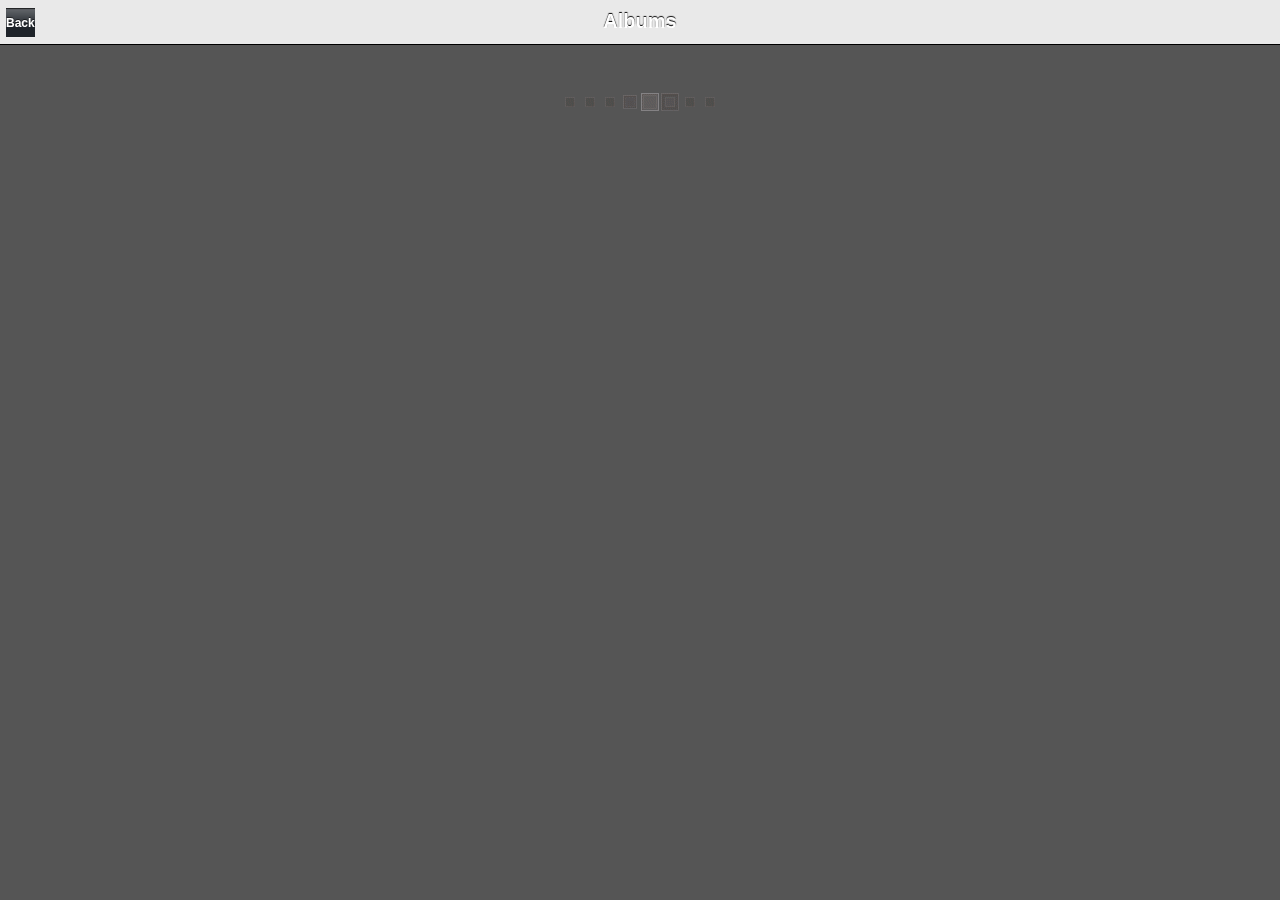
<file: www/gallery.html>
<!doctype html>
<html>
    <head>
        <meta charset="UTF-8" />
        <meta name="apple-mobile-web-app-status-bar-style" content="black" />
        <title>Wonderwall</title>
        <style type="text/css" media="screen">@import "jqtouch/jqtouch.min.css";</style>
        <style type="text/css" media="screen">@import "themes/theme.css";</style> 
        <script type="text/javascript" src="js/jquery.min.js"></script>
        <script src="jqtouch/jqtouch.min.js" type="application/x-javascript" charset="utf-8"></script>
        <script type="text/javascript" charset="utf-8">
            var jQT = new $.jQTouch({
                icon		: 'codropsIcon.png',
                cacheGetRequests: true,
                addGlossToIcon	: false,
                startupScreen	: 'codropsSplash.png',
                statusBar	: 'black',
                preloadImages: [
                    'themes/img/back_button.png',
                    'themes/img/back_button_clicked.png',
                    'themes/img/button_clicked.png',
                    'themes/img/grayButton.png',
                    'themes/img/whiteButton.png',
                    'themes/img/loading.gif'
                ]
            });
        </script>
		<script src="jquery.gallery.js" type="application/x-javascript" charset="utf-8"></script>
        <style type="text/css" media="screen">
            #about {
                padding: 100px 10px 40px;
                text-shadow: rgba(255, 255, 255, 0.3) 0px -1px 0;
                font-size: 13px;
                text-align: center;
                background: #161618;
            }
            #about p {
                margin-bottom: 8px;
            }
            #about a {
                color: #fff;
                font-weight: bold;
                text-decoration: none;
            }
        </style>
        
    </head>
    <body>
         

       
        <!-- The list of albums -->
        
        <div id="albums_container"  class="current" data-theme="f">
            <div class="toolbar">
                <h1>Albums</h1>
                <a class="back" href="index.html" rel="external">Back</a>
                  
            </div>
            <div class="loader" style="display:none;"></div>
            <ul id="albums" class="edgetoedge" style="display:none;">
            </ul>
        </div>
         
        <!-- The list of images (thumbs) -->
        <div id="thumbs_container">
            <div class="toolbar">
                 <a class="back" href="#albums_container">Back</a>
               </div>
            <div class="loader" style="display:none;"></div>
            <ul id="thumbs" class="thumbView" style="display:none;">
            </ul>
        </div>

		<!-- The single image container -->
        <div id="photo_container">
            <div class="toolbar">
                 <a class="back" href="#thumbs_container">Back</a>
            </div>
            <div class="loader" style="display:none;"></div>
            <div id="theimage" class="singleimage"></div>
            <div class="descriptionWrapper">
                <p id="description"></p>
                <div id="prev" style="display:none;"></div>
                <div id="next" style="display:none;"></div>
            </div>
        </div>
    </body>
</html>
</file>
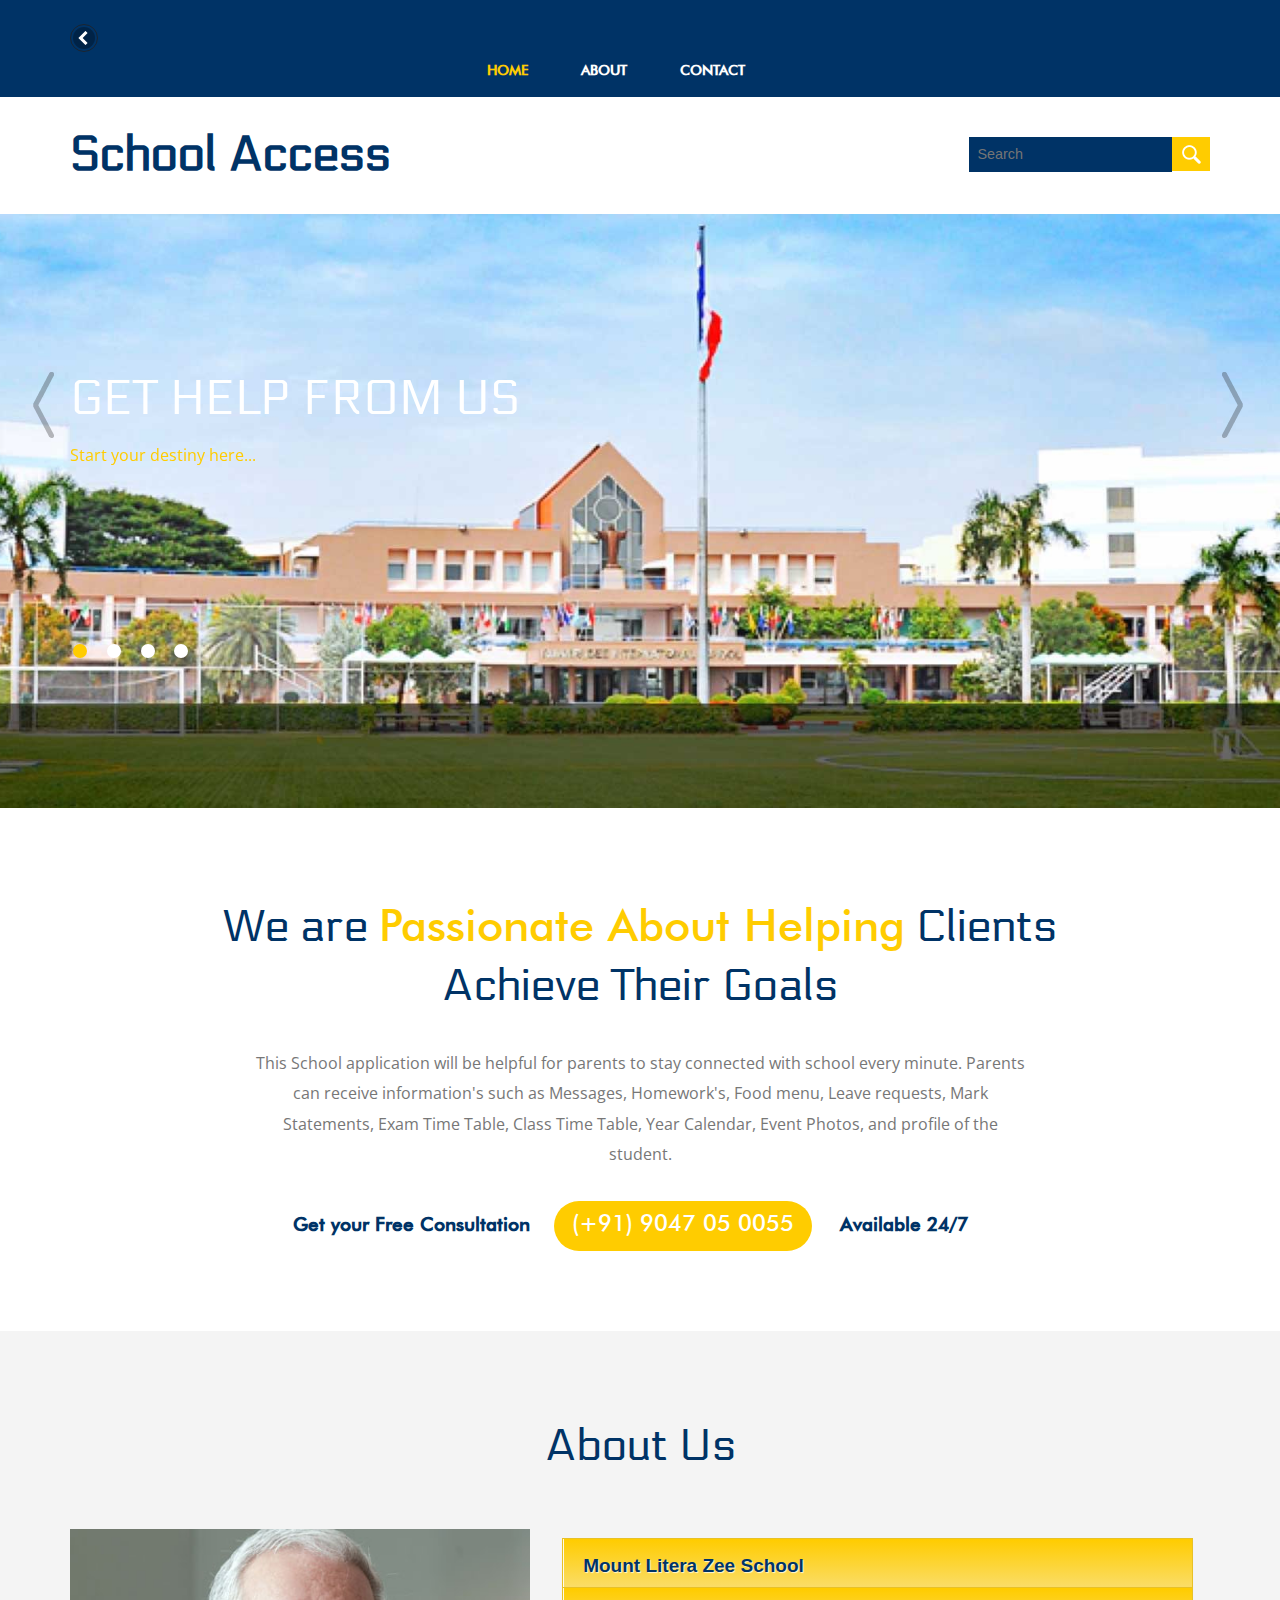
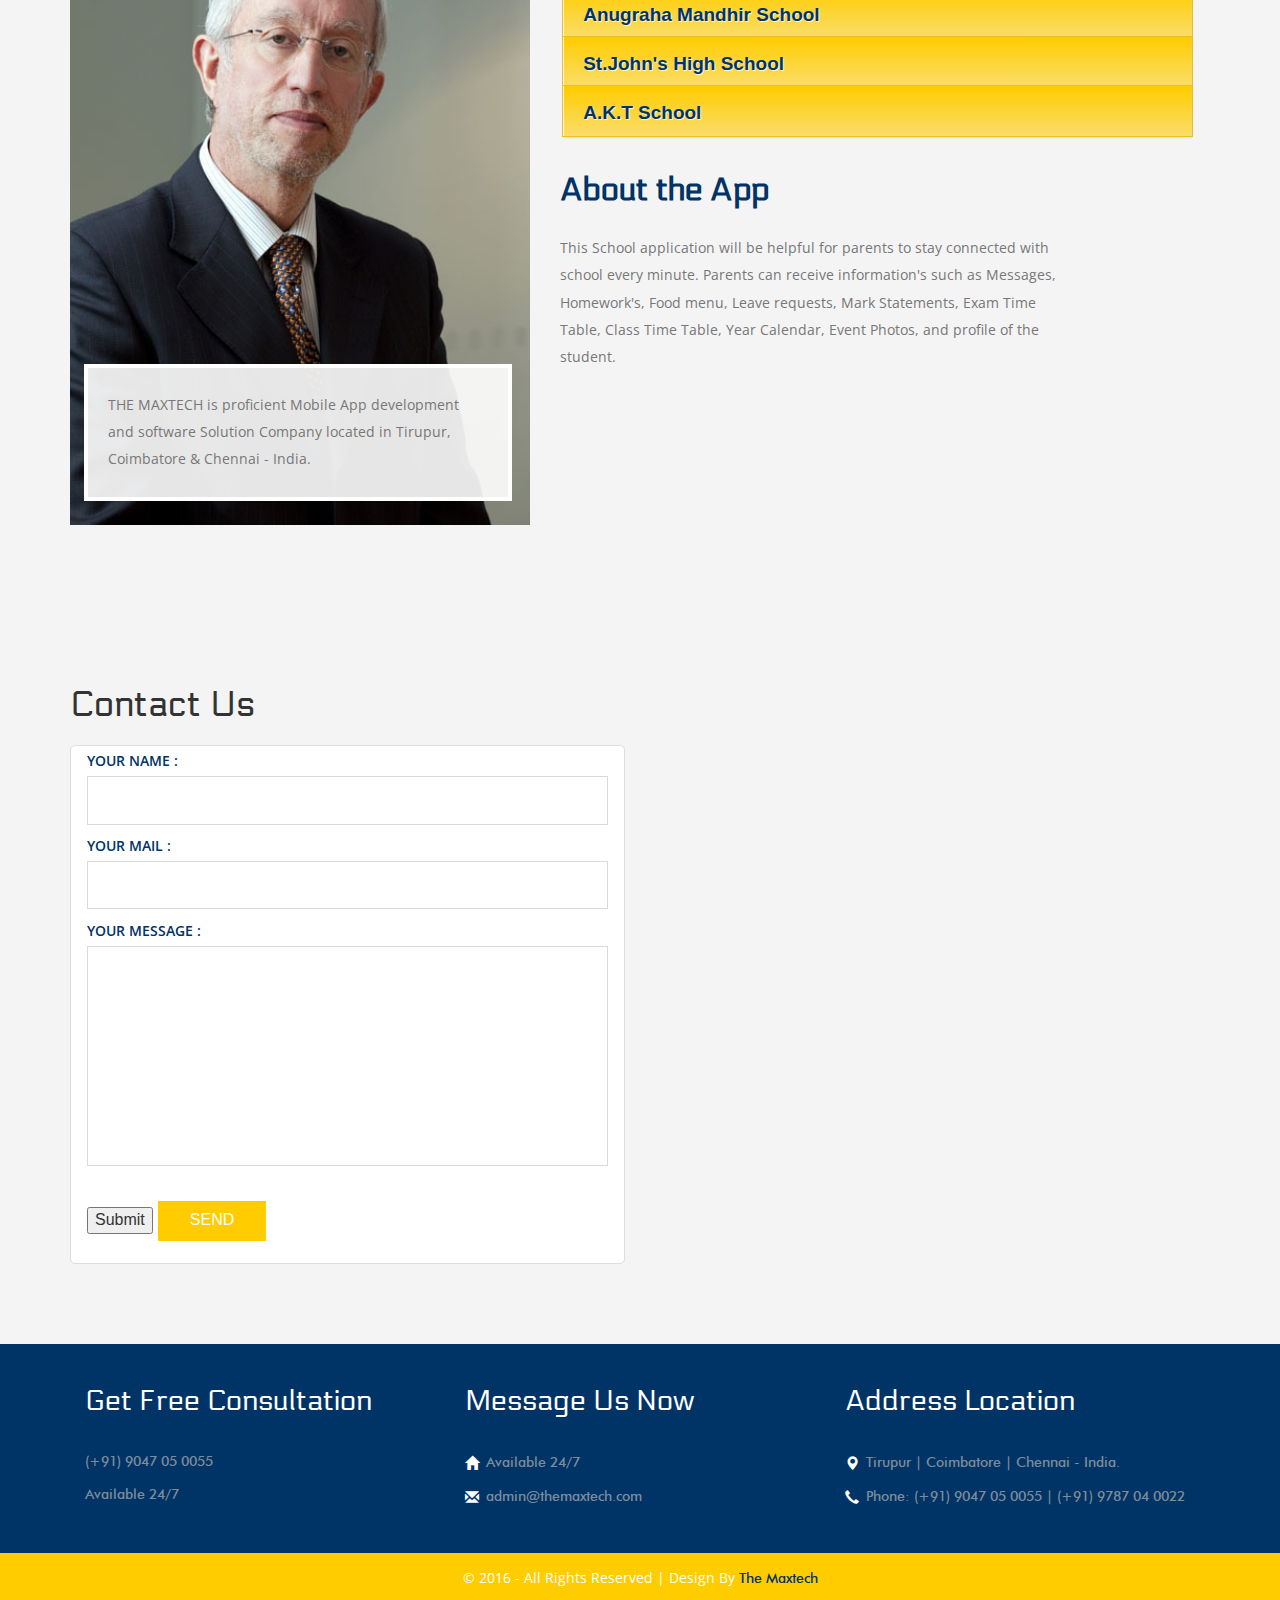
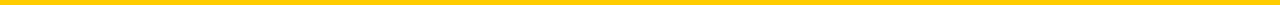
<file: www/site.html>
<!--
Author: W3layouts
Author URL: http://w3layouts.com
License: Creative Commons Attribution 3.0 Unported
License URL: http://creativecommons.org/licenses/by/3.0/
-->
<!DOCTYPE HTML>
<html>
<head>
<title> School Access</title>
<meta name="viewport" content="width=device-width, initial-scale=1">
<meta http-equiv="Content-Type" content="text/html; charset=utf-8" />
<meta name="keywords" content="" />
<script type="application/x-javascript"> addEventListener("load", function() { setTimeout(hideURLbar, 0); }, false); function hideURLbar(){ window.scrollTo(0,1); } </script>
<link href="css/bootstrap.css" rel='stylesheet' type='text/css' />
<link href='//fonts.googleapis.com/css?family=Open+Sans:700,700italic,800,300,300italic,400italic,400,600,600italic' rel='stylesheet' type='text/css'>
<!--Custom-Theme-files-->
   <link href="css/owl.carousel.css" rel="stylesheet" type="text/css" media="all" />
	<link href="css/style.css" rel='stylesheet' type='text/css' />	
	<script src="js/jquery.min.js"> </script>
<!--/script-->
<script type="text/javascript" src="js/move-top.js"></script>
<script type="text/javascript" src="js/easing.js"></script>
<link rel="stylesheet" type="text/css" href="css/jquery.mobile-1.4.5.min.css" />
<script type="text/javascript">
			jQuery(document).ready(function($) {
				$(".scroll").click(function(event){		
					event.preventDefault();
					$('html,body').animate({scrollTop:$(this.hash).offset().top},900);
				});
			});

</script>
<!--gallery-->
   <script src="js/jquery.chocolat.js"></script>
		<link rel="stylesheet" href="css/chocolat.css" type="text/css" media="all" />
		<!--light-box-files -->
		<script type="text/javascript">
		$(function() {
			$('#example1 a').Chocolat();
		});
		</script>
		<script type="text/javascript">
		$(function() {
			$('#portfolio a').Chocolat();
		});
		</script>

</head>
<body>
	<!--start-home-->
	<div id="home" class="header">
		<div class="header-top"> 
			<div class="container"> 
				<span> <a href='index.html' class='ui-btn ui-icon-carat-l ui-btn-icon-notext ui-corner-all' rel="external"></a> </span>
				<span class="menu" style="margin-top:-35px;" ></span>
				<div class="top-menu">
				<ul class="cl-effect-16">
						<li><a class="active" href="site.html" data-hover="Home">Home</a></li> 
						<li><a href="#about" data-hover="About">About</a></li>
						<li><a href="#contact" data-hover="Contact">Contact</a></li>
					</ul>
				</div>
            <!-- script-for-menu -->
				<script>
				$( "span.menu" ).click(function() {
				  $( ".top-menu" ).slideToggle( "slow", function() {
				    // Animation complete.
				  });
				});
			</script>
			<div class="clearfix"></div>
	<!--End-top-nav-script-->
			</div>
		</div>
		 <div class="header-middle">
		 			<div class="container">
				<div class="logo">
					<a href="site.html"><h1>School Access</h1></a>
				</div>
				<div class="header-top-right">
					<form>
						<input type="text" placeholder="Search" required="">
						<input type="submit" value="">
						<div class="clearfix"> </div>
					</form>
				</div>
				<div class="clearfix"> </div>
			</div>
			</div>
       </div>
	<div class="banner">
	     	<div class="container">
					<div  class="callbacks_container">
					<ul class="rslides" id="slider4">
					<li>
								<div class="banner-info">
									<h3>Get Help from Us</h3>
									<p>Start your destiny here...</p>
								</div>
							</li>
							<li>
								<div class="banner-info">
								   <h3>Get Help from Us </h3>
									<p>Start your destiny here...</p>
								</div>
							</li>
							<li>
								<div class="banner-info">
								   <h3>Get Help from Us </h3>
									<p>Start your destiny here...</p>
								</div>								
							</li>
							<li>
								<div class="banner-info">
								   <h3>Get Help from Us </h3>
									<p>Start your destiny here...</p>
								</div>
							</li>
						</ul>
					</div>
					<!--banner-->
	  			<script src="js/responsiveslides.min.js"></script>
			 <script>
			    // You can also use "$(window).load(function() {"
			    $(function () {
			      // Slideshow 4
			      $("#slider4").responsiveSlides({
			        auto: true,
			        pager:true,
			        nav:true,
			        speed: 500,
			        namespace: "callbacks",
			        before: function () {
			          $('.events').append("<li>before event fired.</li>");
			        },
			        after: function () {
			          $('.events').append("<li>after event fired.</li>");
			        }
			      });
			
			    });
			  </script>
			</div>
		 </div>
	<!--welcome-->
		  <div class="welcome" id="welcome">
		     <div class="container">
			    <h2>We are <span>Passionate About Helping</span> Clients Achieve Their Goals</h2>
				<p>This School application will be helpful for parents to stay connected with school every minute. Parents can receive information's such as Messages, Homework's, Food menu, Leave requests, Mark Statements, Exam Time Table, Class Time Table, Year Calendar, Event Photos, and profile of the student.</p>
				 <ul class="wel">
				    <li>Get your Free Consultation </li>
					 <li class="phone"> (+91) 9047 05 0055</li>
					 <li>Available 24/7 </li>
				 </ul>
			</div>
	     </div>
		 <!--//welcome-->
	<!--about-->
	   <div class="about" id="about">
		     <div class="container">
			 	<h3 class="tittle">About Us</h3>
				 <div class="about-top">
				       <div class="col-md-5 ab-text">
					     <img src="images/ab.jpg" alt=""/>
						 <div class="quote-author-info padding5"><p>
						 	THE MAXTECH is proficient Mobile App development and software Solution Company located in Tirupur, Coimbatore & Chennai - India. 
						 </p> 
						</div>
					   </div>
					   <div class="col-md-7 info">
					<section class="ac-container">
									<div>
										<input id="ac-1" name="accordion-1" type="checkbox" />
										<label for="ac-1">Mount Litera Zee School</label>
										<article class="ac-large">
											<p>Mount Litera Zee School is an endeavor by the Essel Group to prepare leaders of the 21st century through its Education arm, Zee Learn Limited. With over 80 schools across 75 cities. Mount Litera Zee School is India's fastest growing network of K12 schools.</p>
										</article>
									</div>
									<div>
										<input id="ac-2" name="accordion-1" type="checkbox" />
										<label for="ac-2">Anugraha Mandhir School</label>
										<article class="ac-medium">
											<p> ANUGRAHA Playschool and Kindergarten started in 2005 as a proud haven nurturing 136 little ‘angels’. We further expanded to spread the service of highest good in the field of education through ANUGRAHA MANDHIR School at coimbatore.  </p>
										</article>
									</div>
									<div>
										<input id="ac-3" name="accordion-1" type="checkbox" />
										<label for="ac-3">St.John's High School</label>
										<article class="ac-large">
											<p>St.John's School is committed to provide the best education possible for all students with the available resources and strive to develop their hidden talents. The school is particular in creating a sense of fellowship among staff, students and their families.</p>
										</article>
									</div>
									<div>
										<input id="ac-4" name="accordion-1" type="checkbox" />
										<label for="ac-4">A.K.T School</label>
										<article class="ac-large">
											<p>A.K.T. is to mould children who take shelter under our roof to fully blossom as flowers spreading fragrance of love and universal brotherhood. With the child friendly atmosphere provided in our educational heaven the children grow in a congenial surroundings. </p>
										</article>
									</div>
								</section>

								<div class="ab-bottom">
								   <h5>About the App</h5>
								   <p>This School application will be helpful for parents to stay connected with school every minute. Parents can receive information's such as Messages, Homework's, Food menu, Leave requests, Mark Statements, Exam Time Table, Class Time Table, Year Calendar, Event Photos, and profile of the student.</p>
								</div>
								 
					   </div>
					     <div class="clearfix"></div>
					</div>
									
				 </div>
			 </div>
	<!--//about-->
	 
        <!-- requried-jsfiles-for owl -->
							    <script src="js/owl.carousel.js"></script>
							      <script>
								  $(document).ready(function() {
									   $("#owl-demo").owlCarousel({
									    items : 4,
									    lazyLoad : true,
									    autoPlay : false,
									    navigation : true,
									    navigationText :  true,
									    pagination : false,
									    });
								  });
								</script>
        <!-- //requried-jsfiles-for owl --> 
	<div class="about" id="contact">
	    <div class="container"> 
	    	<div class="col-md-6 contact-grid">
	    			<h1> Contact Us </h1> <br>
					<form id="check-contact" name="check-contact" class="ui-body ui-body-a ui-corner-all" data-ajax="false">
						<p class="your-para">Your Name :</p>
						<input type="text" value="" onfocus="this.value='';" onblur="if (this.value == '') {this.value ='';}">
						<p class="your-para">Your Mail :</p>
						<input type="text" value="" onfocus="this.value='';" onblur="if (this.value == '') {this.value ='';}">
						<p class="your-para">Your Message :</p>
						<textarea cols="77" rows="6" onfocus="this.value='';" onblur="if (this.value == '') {this.value = '';}"></textarea>
						<div class="send">

						<button type="submit" name="leavesubmit" id="leavesubmit" data-theme="b" value="Send" >Submit</button>						
						<input type="submit" value="Send">

						</div>
					</form>
			</div> 
	    </div>
	</div>
	<!--/footer-->
	     <div class="footer" >
		    <div class="container"> 
				 <div class="footer-top">
				    <div class="col-md-4 footer-grid">
					     <h4>Get Free Consultation</h4>
				          <ul class="bottom">
							 <li>(+91) 9047 05 0055</li>
							 <li>Available 24/7</li>
						 </ul>
				    </div>
					  <div class="col-md-4 footer-grid">
					     <h4>Message Us Now</h4>
				            <ul class="bottom">
						     <li><i class="glyphicon glyphicon-home"></i>Available 24/7 </li>
							 <li><i class="glyphicon glyphicon-envelope"></i><a href="mailto:admin@themaxtech.com">admin@themaxtech.com</a></li>
						   </ul>
				    </div>
					<div class="col-md-4 footer-grid">
					     <h4>Address Location</h4>
				           <ul class="bottom">
						     <li><i class="glyphicon glyphicon-map-marker"></i>Tirupur | Coimbatore | Chennai - India. </li>
							 <li><i class="glyphicon glyphicon-earphone"></i>Phone: (+91) 9047 05 0055 | (+91) 9787 04 0022  </li>
						   </ul>
				    </div>
					<div class="clearfix"> </div>
				 </div>
			</div>
	     </div>
		<div class="copy">
		    <p>&copy; 2016 - All Rights Reserved | Design By <a href="http://themaxtech.com/">The Maxtech</a></p>
		</div>
		<!--//footer-->
 

		<!--start-smooth-scrolling-->
		<script type="text/javascript">
			$(document).ready(function() {
				/*
				var defaults = {
	  			containerID: 'toTop', // fading element id
					containerHoverID: 'toTopHover', // fading element hover id
					scrollSpeed: 1200,
					easingType: 'linear' 
			 		};
				*/					
			$().UItoTop({ easingType: 'easeOutQuart' });									
			});
		</script>
	 
	<a href="#home" id="toTop" class="scroll" style="display: block;"> <span id="toTopHover" style="opacity: 1;"> </span></a>


</body>
</html>
</file>
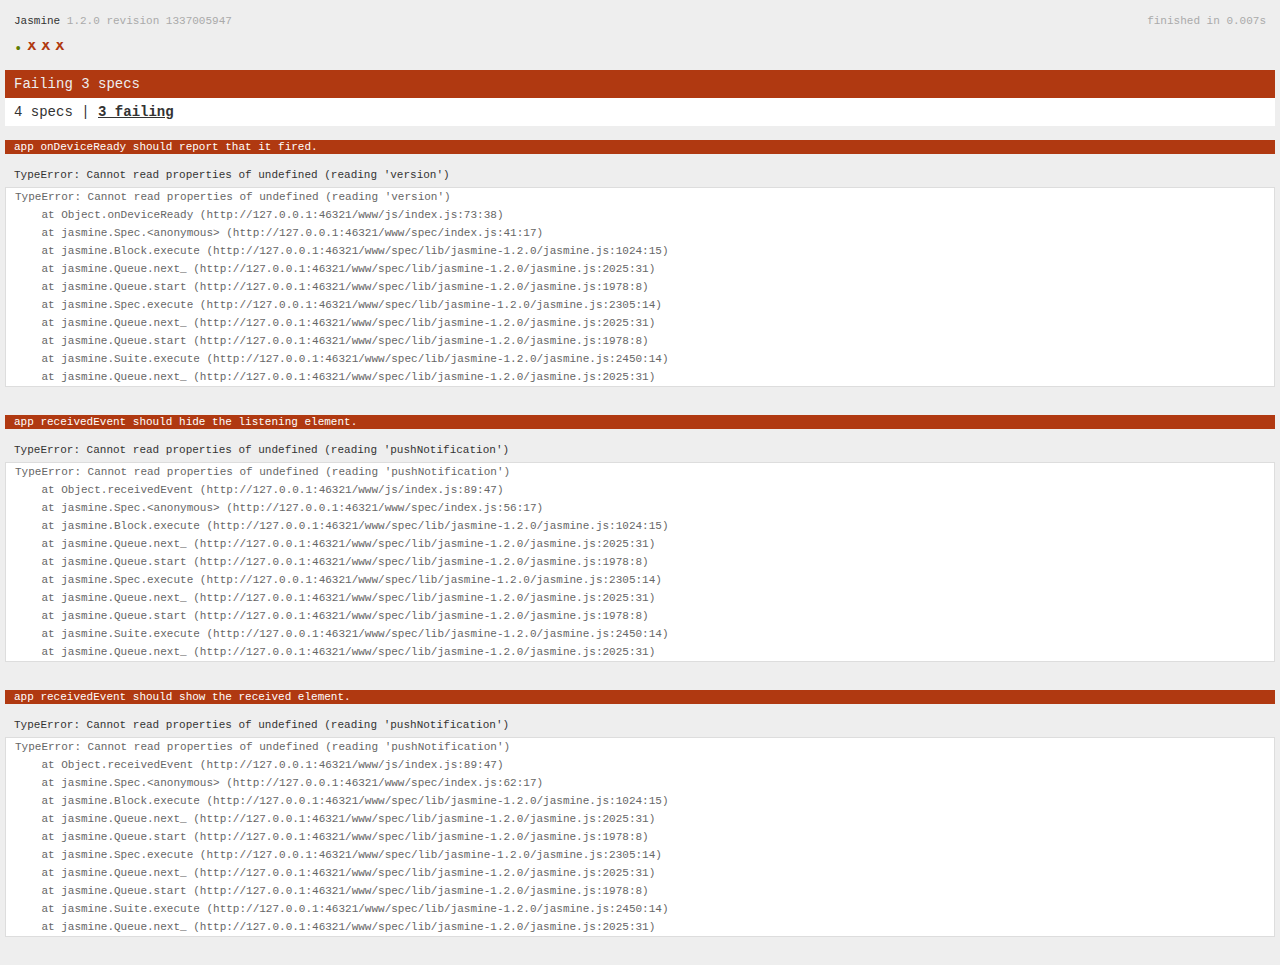
<file: www/spec.html>
<!DOCTYPE html>
<!--
    Licensed to the Apache Software Foundation (ASF) under one
    or more contributor license agreements.  See the NOTICE file
    distributed with this work for additional information
    regarding copyright ownership.  The ASF licenses this file
    to you under the Apache License, Version 2.0 (the
    "License"); you may not use this file except in compliance
    with the License.  You may obtain a copy of the License at

    http://www.apache.org/licenses/LICENSE-2.0

    Unless required by applicable law or agreed to in writing,
    software distributed under the License is distributed on an
    "AS IS" BASIS, WITHOUT WARRANTIES OR CONDITIONS OF ANY
     KIND, either express or implied.  See the License for the
    specific language governing permissions and limitations
    under the License.
-->
<html>
    <head>
        <title>Jasmine Spec Runner</title>

        <!-- jasmine source -->
        <link rel="shortcut icon" type="image/png" href="spec/lib/jasmine-1.2.0/jasmine_favicon.png">
        <link rel="stylesheet" type="text/css" href="spec/lib/jasmine-1.2.0/jasmine.css">
        <script type="text/javascript" src="spec/lib/jasmine-1.2.0/jasmine.js"></script>
        <script type="text/javascript" src="spec/lib/jasmine-1.2.0/jasmine-html.js"></script>

        <!-- include source files here... -->
        <script type="text/javascript" src="js/index.js"></script>

        <!-- include spec files here... -->
        <script type="text/javascript" src="spec/helper.js"></script>
        <script type="text/javascript" src="spec/index.js"></script>

        <script type="text/javascript">
            (function() {
                var jasmineEnv = jasmine.getEnv();
                jasmineEnv.updateInterval = 1000;

                var htmlReporter = new jasmine.HtmlReporter();

                jasmineEnv.addReporter(htmlReporter);

                jasmineEnv.specFilter = function(spec) {
                    return htmlReporter.specFilter(spec);
                };

                var currentWindowOnload = window.onload;

                window.onload = function() {
                    if (currentWindowOnload) {
                        currentWindowOnload();
                    }
                    execJasmine();
                };

                function execJasmine() {
                    jasmineEnv.execute();
                }
            })();
        </script>
    </head>
    <body>
        <div id="stage" style="display:none;"></div>
    </body>
</html>
</file>
<file: www/css/style.css>
/*--
Author: W3layouts
Author URL: http://w3layouts.com
License: Creative Commons Attribution 3.0 Unported
License URL: http://creativecommons.org/licenses/by/3.0/
--*/
html, body{
font-family: 'Open Sans', sans-serif;
 font-size: 100%;
 background: #FFf;
}

body a {
	transition:0.5s all;
	-webkit-transition:0.5s all;
	-moz-transition:0.5s all;
	-o-transition:0.5s all;
	-ms-transition:0.5s all;
}
@font-face {
   font-family: 'Raleway-Regular';
   src: url(../fonts/Raleway-Regular.ttf)format('truetype');
}
@font-face {
   font-family: 'Electrolize-Regular';
   src: url(../fonts/Electrolize-Regular.ttf)format('truetype');
}
a:hover{
 text-decoration:none;
}
input[type="button"],input[type="submit"],li.parallelogram{
	transition:0.5s all;
	-webkit-transition:0.5s all;
	-moz-transition:0.5s all;
	-o-transition:0.5s all;
	-ms-transition:0.5s all;
}
h1,h2,h3,h4,h5,h6{
   margin:0;		
   font-family: 'Electrolize-Regular';
   font-weight:400;

}	
p{
	margin:0;
	font-family: 'Open Sans', sans-serif;
}
ul{
	margin:0;
	padding:0;
}
label{
	margin:0;
}
.logo  a{
	display:block;
}
.logo {
	float:left;
}
.logo  a h1{
      color: #003366;
      font-size: 3em;
      font-weight: 900;
}
.logo  a h1:hover{
 text-decoration:none;
}
.logo  a h1 span{
 color:#a5cd39;
}
.header-top-right form input[type="text"] {
    font-size: .9em;
    color: #FFFFFF;
    float: left;
    outline: none;
    border: 1px solid #003366;
    padding: 0.5em;
    background: #003366;
    -webkit-appearance: none;
}
.header-top-right form input[type="submit"] {
    color: #FFF;
    background: #ffcc00 url(../images/search.png) no-repeat 10px 8px;
    width: 26px;
    font-size: 16px;
    float: left;
    border: none;
    outline: none;
    padding: 0.43em 1.2em;
    text-transform: uppercase;
    -webkit-appearance: none;
}
.header-top-right {
    float: right;
       margin: 0.5em 0 0 0;
}
.top-menu {
	text-align: center;
}
.top-menu ul li {
    display: inline-block;
    color: #fff;
    vertical-align: top;
    /* width: 30%; */
    text-align: left;
    margin-right: 3em;
}
/* Effect 16: fall down */
.cl-effect-16 a {
	color: #6f8686;
	text-shadow: 0 0 1px rgba(111,134,134,0.3);
}
.cl-effect-16 a::before {
	color:#ffcc00;
	content: attr(data-hover);
	position: absolute;
	opacity: 0;
	text-shadow: 0 0 1px rgba(255,255,255,0.3);
	-webkit-transform: scale(1.1) translateX(10px) translateY(-10px) rotate(4deg);
	-moz-transform: scale(1.1) translateX(10px) translateY(-10px) rotate(4deg);
	transform: scale(1.1) translateX(10px) translateY(-10px) rotate(4deg);
	-webkit-transition: -webkit-transform 0.3s, opacity 0.3s;
	-moz-transition: -moz-transform 0.3s, opacity 0.3s;
	transition: transform 0.3s, opacity 0.3s;
	pointer-events: none;
}

.cl-effect-16 a:hover::before,
.cl-effect-16 a:focus::before {
	-webkit-transform: scale(1) translateX(0px) translateY(0px) rotate(0deg);
	-moz-transform: scale(1) translateX(0px) translateY(0px) rotate(0deg);
	transform: scale(1) translateX(0px) translateY(0px) rotate(0deg);
	opacity: 1;
}
nav a {
	position: relative;
	display: inline-block;
	outline: none;
	color: #fff;
	text-decoration: none;
	text-transform: uppercase;
	font-weight: 400;
	text-shadow: 0 0 1px rgba(255,255,255,0.3);
	font-size: 1em;
}
nav a:hover,
nav a:focus {
	outline: none;
}
.top-menu ul li a{
  text-decoration: none;
 color:#fff;
  font-size: 0.9em;
     font-weight: 600;
  text-transform: uppercase;
  padding:0;
  background:none;
  margin: 0 auto;
}
.top-menu ul li a:hover,.top-menu ul li a.active{
	color:#ffcc00;
}
.top_right {
    float: right;
	    margin-top: 0.6em;
}
.top_right h6{
       color: #00aaad;
    font-size: 0.85em;
    font-weight: 400;
    text-transform: uppercase;
	    padding: 0;
}
.top_right p {
         color: #a5cd39;
    font-size: 1em;
       font-weight: 600;
    text-transform: uppercase;
    margin-top: 0.8em;
}
.header-middle {
    padding: 2em 0;
}
/*--responsive-design--*/
@media (max-width:480px){
	span.menu{
	width: 35px;
    height: 35px;
    background: url(../images/nav.png)no-repeat 0px 0px;
    display: inline-block;
    float: left;
    cursor: pointer;
    margin-left: 7.6em;
	}
	.top-menu{
		width:100%;
		display: none;
		text-align:center;
		background:#fff;
		padding:0;
		margin-top:0;
	}
	.span_2 {
	  margin-top: 2em;
	}
	.top-menu ul{
	     float:left;
    width: 100%;
    border: none;
    padding: 10px 0;
    background-color: #052A50;
    border: 1px solid #052C54;
	}
	.top-menu ul li{
		    display: block;
    float: none;
    margin: 12px 0;
    width: 100%;
    text-align: center;
	}
	
}
/*--start-home--*/
.header-top {
       padding: 1em 0;
    background:#003366;
}
.banner{
background: url(../images/bg.jpg) no-repeat center top;
  background-size: cover;
  -webkit-background-size: cover;
  -moz-background-size: cover;
  -o-background-size: cover;
  -ms-background-size: cover;
  min-height:700px;
}
/*--header--*/
#slider2,
#slider3 {
  box-shadow: none;
  -moz-box-shadow: none;
  -webkit-box-shadow: none;
  margin: 0 auto;
}
.rslides_tabs li:first-child {
  margin-left: 0;
}
.rslides_tabs .rslides_here a {
  background: rgba(255,255,255,.1);
  color: #fff;
  font-weight: bold;
}
.events {
  list-style: none;
}
.callbacks_container {
  position: relative;
  float: left;
  width: 100%;
}
.callbacks {
  position: relative;
  list-style: none;
  overflow: hidden;
  width: 100%;
  padding: 0;
  margin: 0;
}
.callbacks li {
  position: absolute;
  width: 100%;
}
.callbacks img {
  position: relative;
  z-index: 1;
  height: auto;
  border: 0;
}
.callbacks .caption {
	display: block;
	position: absolute;
	z-index: 2;
	font-size: 20px;
	text-shadow: none;
	color: #fff;
	left: 0;
	right: 0;
	padding: 10px 20px;
	margin: 0;
	max-width: none;
	top: 10%;
	text-align: center;
}
.callbacks_nav {
      position: absolute;
    -webkit-tap-highlight-color: rgba(0,0,0,0);
    top: 56%;
    left: 0;
    opacity: 0.7;
    z-index: 3;
    text-indent: -9999px;
    overflow: hidden;
    text-decoration: none;
        height: 79px;
    width: 30px;
    background: transparent url("../images/arrows.png") no-repeat left top;
    margin-top:3%;
}
 .callbacks_nav:hover{
  	opacity: 0.5;
  }
.callbacks_nav.next {
  left: auto;
    background-position: right top;
   right:-140px;
 }
 .callbacks_nav.prev {
	right: auto;
    background-position: left top;
    left: -140px;
}
#slider3-pager a {
  display: inline-block;
}
#slider3-pager span{
  float: left;
}
#slider3-pager span{
	width:100px;
	height:15px;
	background:#fff;
	display:inline-block;
	border-radius:30em;
	opacity:0.6;
}
#slider3-pager .rslides_here a {
  background: #FFF;
  border-radius:30em;
  opacity:1;
}
#slider3-pager a {
  padding: 0;
}
#slider3-pager li{
	display:inline-block;
}
.rslides {
  position: relative;
  list-style: none;
  overflow: hidden;
  width: 100%;
  padding: 0;
}
.rslides li {
  -webkit-backface-visibility: hidden;
  position: absolute;
  display:none;
  width: 100%;
  left: 0;
  top: 0;
}
.rslides li{
  position: relative;
  display: block;
  float: left;
}
.rslides img {
  height: auto;
  border: 0;
  }
.callbacks_tabs{
        list-style: none;
    position: absolute;
    bottom: -64%;
    z-index: 999;
    left: -1%;
    padding: 0;
    margin: 0;
    display: block;
}
.slider-top span{
	font-weight:600;
}
.callbacks_tabs li{
  display: inline-block;
  margin: 0 .3em;
}
@media screen and (max-width: 600px) {
  .callbacks_nav {
    top: 47%;
    }
}
/*----*/
.callbacks_tabs a{
 visibility: hidden;
}
.callbacks_tabs a:after {
    content: "\f111";
  font-size: 0;
  font-family: FontAwesome;
  visibility: visible;
  display: block;
     width:14px;
    height:14px;
    display: block;
    background:#fff;
  display: inline-block;
  border:none;
  border-radius:50%;
  -webkit-border-radius:50%;
  -moz-border-radius:50%;
  -o-border-radius:50%;
  -ms-border-radius:50%;
}
.callbacks_here a:after{
  background:#ffcc00;
}
.banner-info {
    margin-top: 13em;
    text-align: left;
    width: 49%
}
.banner-info h3 {
    font-size: 3.4em;
    color: #fff;
    text-transform: uppercase;
	line-height:1.3em;
}
.banner-info p {
  font-size: 1em;
  font-weight:400;
  color:#ffcc00;
  margin: 0.3em 0;
}
/*--welcome--*/
.welcome {
    padding: 5em 0;
    text-align: center;
}
.welcome h2 {
    font-size: 2.5em;
    color: #222;
}
.welcome h2 span {
color: #ffcc00;
}
.welcome h2 {
    font-size: 3em;
    color:#003366;
    width: 90%;
    line-height: 1.3em;
    margin: 0 auto;
}
.welcome p {
    color: #777;
    font-size: 1em;
    line-height: 1.9em;
    width: 68%;
    margin: 2% auto 0;
}
ul.wel li{
      display: inline-block;
    margin-right: 1em;
    list-style: none;
    color:#003366;
    font-size: 1.2em;
    font-weight: 600;
}
ul.wel li.phone {
    color: #fff;
    font-size: 23px;
    background: #ffcc00;
    font-weight:400;
    padding: 9px 18px;
    height: 50px;
    border-top-right-radius: 25px;
    border-bottom-right-radius: 25px;
    border-top-left-radius: 25px;
    border-bottom-left-radius: 25px;
    white-space: nowrap;
}
ul.wel {
    margin-top: 2em;
}
/*--about--*/
h3.tittle,h2.second-head {
    color: #003366;
    font-size: 3em;
    margin-bottom: 0.5em;
    text-align: center;
}

h2.second {
    text-align: center;
    color: #A5CD39;
    font-size: 3em;
    margin-top: 2em;
}
/*--services--*/
#service {
    padding: 5em 0;
}
.service-grid {
  text-align:center;
}
.serve-grids {
  padding: 3em 0 2em 0;
}
.serve-left {
     margin-top: 5em;
   padding-left: 0;
}
.serve-img img {
  width: 100%;
}
.serve-img {
  padding: 0;
}
.service-grid {
background: none;
  border: none;
  box-shadow: none;
  border-radius: 0;
  padding: 0;
  overflow: visible;
  text-align: center;
}
.icon i{
   color:#ffcc00;
  font-size: 1.5em;
  margin-top: 1em;
} 
i.glyphicon.glyphicon-heart {
  margin-top: 1.1em;
}
.icon {
  width: 80px;
    height: 80px;
    border-radius: 50%;
    -webkit-border-radius: 50%;
    -moz-border-radius: 50%;
    -o-border-radius: 50%;
    margin: 0 auto;
    text-align: center;
    position: relative;
    background: #fff;
    border: 2px solid #003366;
}
.service-grid:hover .icon{
  border: 2px dotted #003366;
  	transition:0.5s all;
	-webkit-transition:0.5s all;
	-moz-transition:0.5s all;
	-o-transition:0.5s all;
	-ms-transition:0.5s all;
}
.service-grid h5{
  color:#ffcc00;
  font-size: 1.8em;
  font-weight:400;
  margin: 0.5em 0 0 0;
}
.service-grid p{
    color: #777;
    font-size: 0.9em;
    margin: 0 auto;
    line-height: 1.9em;
    font-weight: 400;
    text-align: center;
    width: 84%;
}
.serve-grids-top:nth-child(2) {
   margin-top: 2em;
}
.service-grid:nth-child(4){
 border:none;
   margin-right:0%;
}
.tittle-head.ser {
  text-align: left;
}
.tittle-head.ser h4 {
  color: #a6192e;
  font-size: 3em;
  font-weight: 600;
  position: absolute;
  text-transform: uppercase;
  top: 40%;
  left: 11%;
}
.serve-one {
   background-color:#f4f4f4;
    margin-bottom: 1em;
    border: 1px solid #E6E6E6;
}
/*--about--*/
.ab-text {
    padding-left: 0;
    position: relative;
}
.about-top {
    margin-top: 3em;
}
.tpath-quote-box {
    position: relative;
    min-height: 400px;
}
.quote-author-info.padding5 {
    border: 4px solid #fff;
    height: 94%;
    left: 3%;
    position: absolute;
    top: 3%;
    width: 94%;
}
.quote-author-info.padding5 {
    background: rgba(255,255,255,0.9);
    bottom: 0;
    padding:23px 20px;
    position: absolute;
    width: 90%;
	 top: 73%;
	  border: 4px solid #fff;
    height: 23%;
	  left: 3%;
}
.ab-text img {
    width: 100%;
}
.quote-author-info.padding5 p {
    font-size: 0.9em;
    color: #777;
    line-height: 1.9em;
	margin-bottom:0.5em;
}
.author-title {
    color: #000;
	 font-size: 1.3em;
    text-transform: uppercase;
    color:#003366;
	font-weight:700;
}
span.author-designation {
		color:#ffcc00;
}
/*--attorneys--*/
.staff{
	    background: #fff;
    padding: 6em 0;
}
.staff1 h4{
	color:#000;
	font-size:1em;
	text-transform:uppercase;
	font-weight:600;
} 
.staff1 p{
	color: #777;
	font-size: 0.85em;
	line-height: 1.8em;
	font-weight: 300;
	margin-bottom:1em;
}
.container_wrap{
	margin:0 auto;
	width:77%;
}
.staff2 h3{
	    font-size: 1.2em;
    font-weight: 600;
    margin: 20px 0 0 0;
    text-align: center;
}
.staff2 h3 a{
	color:#ffcc00;
	font-size: 1.5em;
}
 .staff2 h3 a:hover{
	 color:#003366;
	 text-decoration:none;	
}
.staff2 p {
    color: #777;
    font-size: 0.9em;
    font-weight: 500;
    text-align: center;
    margin: 8px 0;
    line-height: 1.9em;
}
ul.s_social{
	padding:0;
	list-style:none;
	text-align:Center;
	
}
ul.s_social li{
	display:inline-block;
}
ul.s_social li a i{
	width:20px;
	height:20px;
	display: block;
	background: url(../images/img-sprite.png)no-repeat;
}
ul.s_social li a i.fb1 {
	background-position: -7px -7px;
}
ul.s_social li a i.tw1 {
	background-position: -32px -7px;
}
ul.s_social li a i.linked1 {
	background-position: -66px -7px;
}
ul.s_social li a i.google1 {
	background-position: -96px -7px;
}
ul.s_social li a i:hover{
	opacity:0.6;
}
.view {
   overflow: hidden;
   position: relative;
   cursor: default;
}
.view .mask,.view .content {
   position: absolute;
	overflow: hidden;
	top:92px;
	left: 0;
}
p.popup_desc{
	    margin-top: 10px;
}
.pop-icon {
     display: inline-block;
    text-decoration: none;
    padding: 16px 18px;
    background:#ffcc00;
    color: #fff;
    text-transform: uppercase;
    float: left;
    border-radius: 50%;
    -o-border-radius: 50%;
    -moz-border-radius: 50%;
    -webkit-border-radius: 50%;
    -ms-border-radius: 50%;
}
.pop-icon:hover {
   background:#293364;
     -webkit-transition: all 0.3s ease-in-out;
   -moz-transition: all 0.3s ease-in-out;
   -o-transition: all 0.3s ease-in-out;
   -ms-transition: all 0.3s ease-in-out;
   transition: all 0.3s ease-in-out;
}
.glyphicon {
    position: relative;
    top: 3px;
    display: inline-block;
    font-family: 'Glyphicons Halflings';
    font-style: normal;
    font-weight: normal;
    line-height: 1;
    -webkit-font-smoothing: antialiased;
    -moz-osx-font-smoothing: grayscale;
}
.view-fifth img {
   -webkit-transition: all 0.3s ease-in-out;
   -moz-transition: all 0.3s ease-in-out;
   -o-transition: all 0.3s ease-in-out;
   -ms-transition: all 0.3s ease-in-out;
   transition: all 0.3s ease-in-out;
       border-radius: 50%;
	-o-border-radius: 50%;
	-moz-border-radius: 50%;
	-webkit-border-radius: 50%;
	-ms-border-radius: 50%;
}
.view-fifth .mask {
   -webkit-transform: translateX(-300px);
   -moz-transform: translateX(-300px);
   -o-transform: translateX(-300px);
   -ms-transform: translateX(-300px);
   transform: translateX(-300px);
   -ms-filter: "progid: DXImageTransform.Microsoft.Alpha(Opacity=100)";
   filter: alpha(opacity=100);
   opacity: 1;
   -webkit-transition: all 0.3s ease-in-out;
   -moz-transition: all 0.3s ease-in-out;
   -o-transition: all 0.3s ease-in-out;
   -ms-transition: all 0.3s ease-in-out;
   transition: all 0.3s ease-in-out;
   border-radius: 50%;
    -o-border-radius: 50%;
    -moz-border-radius: 50%;
    -webkit-border-radius: 50%;
    -ms-border-radius: 50%;
}
.view-fifth:hover .mask {
   -webkit-transform: translateX(0px);
   -moz-transform: translateX(0px);
   -o-transform: translateX(0px);
   -ms-transform: translateX(0px);
   transform: translateX(0px);
}
.view h2 {
	text-transform: uppercase;
	color: #fff;
	text-align: center;
	position: relative;
	font-size: 17px;
	padding: 10px;
	background: rgba(0, 0, 0, 0.8);
	margin: 20px 0 0 0;
	float:left;
}
h3.tittle.team {
    text-align: left;
    margin-bottom: 0.4em;
}
.pop_up2 h3 {
    color:#293364;
    font-size: 2.3em;
    margin-top: 0.5em;
}
.pop_up2 {
    text-align: center;
}
.team {
    margin-top: 5em;
}
.pop_up2 img {
    text-align: center;
    margin: 0 auto;
}
/*--typography--*/
.typography {
    text-align: left;
    padding:5em 0;
}
.input-group {
    margin-bottom: 20px;
}
section#tables h4 {
  color: #FFCC00;
    font-size: 1.8em;
}
h3.typo{
    padding-bottom: .5em;
    font-size: 2em;
    color:#003366!important;
	}
h2.second-tittle {
    margin-top: 2em;
    font-size: 3em;
    color: #fff;
    text-align: center;
}
.bs-example h2 {
  margin-bottom: 0;
  text-align: left;
}
.bs-example h2 {
  margin-bottom: 0;
  text-align: left;
}
.table h2 {
  font-size: 2.2em;
}
.grid_5 h2 {
  font-size: 2em;
  text-align: left;
  margin-bottom: 0;
}
.grid_5 h1, h2, h3, h4, h5, h6 {
  padding: 10px 0;
}
.grid_5 {
  margin: 31px 0;
}
.grid_3 h3 {
  padding-bottom: .5em;
     font-size:2em;
  color:#003366;
}
.grid_4 h3 {
  color: #666161;
}
.page-header h3 {
  color:#003366;
      padding-bottom: .5em;
    font-size: 2em;
}
.typrography {
  padding:5em 0;
  position: relative;
      text-align: left;
}
.first{
 margin-top:2em;
}
a#profile-tab {
  color: #000;
}
ul#myTab li a {
  padding: 1em 1em;
  color: #666;
}
div#profile p {
    line-height: 1.9em;
    margin: 1em 0;
    font-size: 0.9em;
    color: #555;
}
li.list-group-item1,li.list-group-item {
    line-height: 1.9em;
    color: #555;
    font-size: 1em;
}
/*-- contact-page --*/
.contact {
  padding:0 0 4em 0;
}
.section-contact {
     padding: 5em 0;
}
.contact-main {
    margin-top: 2em;
}
.contact-form {
	margin-bottom: 3.5em;
    margin-top: 1em;
}
p.your-para {
      color:#003366;
    font-size: 0.9em;
    margin: 0 0 5px 0;
    font-weight: 600;
    text-transform: uppercase;
}
.contact-grid input[type="text"], .contact-grid textarea {
  width: 100%;
  padding:0.8em;
  margin: 0 0 0.8em 0;

  background: #fff;
  outline: none;
  border: 1px solid #DADADA;
  -webkit-appearance: none;
}
.contact-grid textarea {
  resize: none;
  min-height: 220px;
}
.contact-in{
 padding-left:0;
}
.contact-in h5{
    color: #FFCC00;
    font-size: 1.4em;
    margin: 0px 0 10px 0;
    line-height: 1.5em;
}
p.para1{
 color: #777;
    font-size:1em;
    line-height: 1.8em;
}
address {
   width: 100%;
   color: #777;
  font-size:1em;
  line-height: 1.8em;
}
.contact-grid {
  padding-left: 0;
}
address  a {
 color: #777;
 font-size: 1em;
 line-height: 1.8em;
}
address  a:hover {
  color: #024db3;
}
.more-address b, strong{
    color:#003366!important;
}
.more-address{
    padding: 1em 0;
} 
abbr[title], abbr[data-original-title] {
    cursor: help;
    border-bottom: none!important;
    color: #444;
}
.send input[type="submit"] {
    background: #FFCC00;
    outline: none;
    font-size: 1em;
    margin: 16px 0px;
    border: none;
    padding: 0.6em 2em;
    color: #fff;
    transition: 0.5s all;
    -webkit-transition: 0.5s all;
    -o-transition: 0.5s all;
    -moz-transition: 0.5s all;
    -ms-transition: 0.5s all;
    text-transform: uppercase;
    -webkit-appearance: none;
}
.send input[type="submit"]:hover {
  background:#003366;
}
h3.tittle.find {
    margin-bottom: 1em;
}
.map {
    padding-bottom: 4em;
}
.map iframe {
    height: 400px;
    border: none;
    width: 100%;
}
/*--projects--*/
#portfolio {
    padding: 4em 0;
}
.gallery-bottom {
    margin-top: 3em;
}
.gallery-left {
    padding: 0 3px;
    margin-bottom: 8px;
}
div#example1 {
	padding: 6em 0;
}
.b-link-stripe{
	position:relative;
	display:inline-block;
	vertical-align:top;
	font-weight: 300;
	overflow:hidden;
    width: 100%;
}
.b-link-stripe .b-wrapper{
	position:absolute;
	width:100%;
	height:100%;
	top:0;
	left:0;
	color:#ffffff;
	overflow:hidden;
}
.b-link-stripe .b-line{
	position:absolute;
	top:0;
	bottom:0;
	width:20%;
	background:rgba(241, 174, 161, 0.58);
	transition:all 0.5s linear;
	-moz-transition:all 0.5s linear;
	-ms-transition:all 0.5s linear;
	-o-transition:all 0.5s linear;
	-webkit-transition:all 0.5s linear;
	opacity:0;
	visibility:hidden; 
}
.b-link-stripe:hover .b-line{
	visibility:visible;
}
.b-link-stripe .b-line1{
	left:0;
}
.b-link-stripe .b-line2{
	left:20%;
	transition-delay:0.1s !important;
	-moz-transition-delay:0.1s !important;
	-ms-transition-delay:0.1s !important;
	-o-transition-delay:0.1s !important;
	-webkit-transition-delay:0.1s !important;
}
.b-link-stripe .b-line3{
	left:40%;
	transition-delay:0.2s !important;
	-moz-transition-delay:0.2s !important;
	-ms-transition-delay:0.2s !important;
	-o-transition-delay:0.2s !important;
	-webkit-transition-delay:0.2s !important;
}
.b-link-stripe .b-line4{
	left:60%;
	transition-delay:0.3s !important;
	-moz-transition-delay:0.3s !important;
	-ms-transition-delay:0.3s !important;
	-o-transition-delay:0.3s !important;
	-webkit-transition-delay:0.3s !important;
}
.b-link-stripe .b-line5{
	left:80%;
	transition-delay:0.4s !important;
	-moz-transition-delay:0.4s !important;
	-ms-transition-delay:0.4s !important;
	-o-transition-delay:0.4s !important;
	-webkit-transition-delay:0.4s !important;
}
.b-link-stripe:hover .b-line{
	opacity:1;
}
.b-animate-go{
	text-decoration:none;
}
.b-animate{
	transition: all 0.5s;
	-moz-transition: all 0.5s;
	-ms-transition: all 0.5s;
	-o-transition: all 0.5s;
	-webkit-transition: all 0.5s;
	visibility: hidden;
	font-size:1.1em;
	font-weight:700;
}
.b-animate-go:hover .b-animate{ 
    visibility:visible;
}
.b-from-left{
	     position: relative;
    left: -100%;
    background:rgba(245, 196, 2, 0.77);
    background-size: 100%;
    margin: 0;
    min-height: 422px;
}
.b-animate-go:hover .b-from-left{
	left:0;
}
.animate-head{
	padding:5em 0em;
}
.animate-head-left{
	text-align:center;
}
.animate-head-left span{
	font-size: 0.875em;
	text-transform: lowercase;
	font-weight: normal;
	font-style: italic;
	line-height: 1.3em;
	margin-top: 0;
}
i.plus{
    width:75px;
    height:75px;
    background: url('../images/plus.png') no-repeat -0px 0px;
    display:inline-block;
    margin-top:9em;
}
i.plus.second{
    width:75px;
    height:75px;
    background: url('../images/plus.png') no-repeat -0px 0px;
    display:inline-block;
     margin: 9em 9em;
}
.accordion dl,
.accordion-list {
   border:1px solid #ddd;
   &:after {
       content: "";
       display:block;
       height:1em;
       width:100%;
       background-color:darken(#38cc70, 10%);
     }
}
.view1.view-first {
    width: 71%;
    margin: 0 auto;
    padding: 2em;
    border: 1px solid #fff;
}
.view1.view-first h5 {
      color:#003366;
    font-size: 1.2em;
    letter-spacing: 1px;
    margin: 0 0 0.6em 0;
    font-weight: bold;
}
.view1.view-first p {
      color: #fff;
    font-size: 1em;
    line-height: 1.8em;
}
/*--about--*/
.about {
    padding: 5em 0;
    background-color: #f4f4f4;
}
.ac-container{
    margin: 10px auto 28px auto;
    text-align: left;
    width: 99%
}
.ac-container label{
	    font-family: 'Raleway', sans-serif;
	padding:10px 20px;
	position: relative;
	z-index: 20;
	display: block;
	height:50px;
	cursor: pointer;
	color:#003366;
	text-shadow: 1px 1px 1px rgba(255,255,255,0.8);
	line-height: 33px;
	font-size: 19px;
	background: #ffffff;
	background: -moz-linear-gradient(top,#FFCC00 1%,rgba(255, 204, 0, 0.56) 100%);
	background: -webkit-linear-gradient(top, #FFCC00 1%,rgba(255, 204, 0, 0.56) 100%);
	background: -webkit-linear-gradient(top, #FFCC00 1%,rgba(255, 204, 0, 0.56) 100%);
	background: -o-linear-gradient(top, #FFCC00 1%,rgba(255, 204, 0, 0.56) 100%);
	background: -ms-linear-gradient(top, #FFCC00 1%,rgba(255, 204, 0, 0.56) 100%);
	background: linear-gradient(top, #FFCC00 1%,rgba(255, 204, 0, 0.56) 100%);
	filter: progid:DXImageTransform.Microsoft.gradient( startColorstr='#ffffff', endColorstr='#eaeaea',GradientType=0 );
	box-shadow: 
		 0px 0px 0px 1px rgb(232, 193, 39), 
		1px 0px 0px 0px rgba(255,255,255,0.9) inset, 
		0px 2px 2px rgba(0,0,0,0.1);
}
.ac-container label:hover{
	background: #fff;
}
.ac-container input:checked + label,
.ac-container input:checked + label:hover{
	background: #003366;
    color: #fff;
    text-shadow: 0px 1px 1px rgba(255,255,255, 0.6);
    box-shadow: 0px 0px 0px 1px rgba(155,155,155,0.3), 
 0px 2px 2px rgba(0,0,0,0.1);
}
.ac-container label:hover:after,
.ac-container input:checked + label:hover:after{
	content: '';
	position: absolute;
	width: 24px;
	height: 24px;
	right: 13px;
	top: 7px;
	background: transparent url(../images/arrow_down.png) no-repeat center center;	
}
.ac-container input:checked + label:hover:after{
	background-image: url(../images/arrow_up.png);
}
.ac-container input{
	display: none;
}
.ac-container article{
	background: rgba(255, 255, 255, 0.5);
	margin-top: -1px;
	overflow: hidden;
	height: 0px;
	position: relative;
	z-index: 10;
	-webkit-transition: height 0.3s ease-in-out, box-shadow 0.6s linear;
	-moz-transition: height 0.3s ease-in-out, box-shadow 0.6s linear;
	-o-transition: height 0.3s ease-in-out, box-shadow 0.6s linear;
	-ms-transition: height 0.3s ease-in-out, box-shadow 0.6s linear;
	transition: height 0.3s ease-in-out, box-shadow 0.6s linear;
}
.ac-container article p{
	       line-height: 27px;
    font-size: 15px;
    padding: 31px 20px;
    font-family: 'Raleway', sans-serif;
    text-shadow: 1px 1px 1px rgba(255,255,255,0.8);
    background-color: #fff;
}
.ac-container input:checked ~ article{
	-webkit-transition: height 0.5s ease-in-out, box-shadow 0.1s linear;
	-moz-transition: height 0.5s ease-in-out, box-shadow 0.1s linear;
	-o-transition: height 0.5s ease-in-out, box-shadow 0.1s linear;
	-ms-transition: height 0.5s ease-in-out, box-shadow 0.1s linear;
	transition: height 0.5s ease-in-out, box-shadow 0.1s linear;
	box-shadow: 0px 0px 0px 1px rgba(155,155,155,0.3);
}
.ac-container input:checked ~ article.ac-small{
	height: 140px;
}
.ac-container input:checked ~ article.ac-medium{
	height: 180px;
}
.ac-container input:checked ~ article.ac-large{
	height: 230px;
}
.info h5 {
    color: #003366;
    font-size:2em;
    font-weight: 600;
    margin-bottom: 0.5em;
}
.info p {
 
    font-size: 0.9em;
    color: #777;
	line-height:1.9em ;
	 padding:0em 8em 0em 0em;
}
.accordion p {
    padding: 1em 2em 1em 2em;
    font-size: 0.9em;
    color: #777;
}
/*--areas--*/
.banner.two {
    background: url(../images/bg.jpg) no-repeat center top;
    background-size: cover;
    -webkit-background-size: cover;
    -moz-background-size: cover;
    -o-background-size: cover;
    -ms-background-size: cover;
    min-height: 300px;
}

/*--testimonial--*/
	.testimonials {
		background-color: #ffcc00;
		padding: 5em 0;
		text-align:center;
	}
	/******** SAP ************/
	.sap_tabs{
		clear:both;
	}
	.tab_box{
		background:#fd926d;
		padding: 2em;
	}
	.top1{
		margin-top: 2%;
	}
	div#horizontalTab img {
    border-radius: 50%;
    -o-border-radius: 50%;
    -ms-border-radius: 50%;
    -moz-border-radius: 50%;
    -webkit-border-radius: 50%;
	    width: 99%;
}
	.resp-tabs-list {
		width: 35%;
		list-style: none;
		padding: 0;
		margin: 0 auto 3em;
	}
	.resp-tab-item{
		    cursor: pointer;
    padding: 3px;
    display: inline-block;
    margin: 0 .5em;
    list-style: none;
    width: 22%;
    border: 1px solid #0C4175;
    -webkit-transition: all 0.3s ease-out;
    -moz-transition: all 0.3s ease-out;
    -ms-transition: all 0.3s ease-out;
    -o-transition: all 0.3s ease-out;
    transition: all 0.3s ease-out;
    border-radius: 50%;
	 -o-border-radius: 50%;
	  -ms-border-radius: 50%;
	  -moz-border-radius: 50%;
	   -webkit-border-radius: 50%;
		
	}
	.resp-tab-item:hover {
		text-shadow: none;
		color: #4fafa0;
	}
	.resp-tab-active{
		text-shadow: none;
		color:#fff;
		border: 1px solid #fff;
	}
	.resp-tabs-container {
		padding: 0px;
		clear: left;
	}
	h2.resp-accordion {
		cursor: pointer;
		padding: 5px;
		display: none;
	}
	.resp-tab-content {
		display: none;
	}
	.resp-content-active, .resp-accordion-active {
	   display: block;
	}
	@media only screen and (max-width:480px) {
		.resp-tabs-container{
			padding:10px;
		}
	.resp-vtabs .resp-tabs-container {
		border: none;
		float: none;
		width: 100%;
		min-height: initial;
		clear: none;
	}
	.resp-accordion-closed {
		display: none !important;
	}
}
/*--news--*/
a.news {
      color: #003366;
    font-size:2em;
    font-family: 'Electrolize-Regular';
}
.news-grid p {
    font-size:1em;
    line-height: 1.9em;
	color:#777;
	}
	a.post_date {
    color: #FFCC00;
	font-size:1em;
}
a.post_date:hover{
  color:#003366;
}
.bog_post_info.infoPost > span + span {
    float: right;
}
.infoPost > span.commentPost {
    margin-right: 0;
    margin-left: 20px;
}
span.likePost i,span.commentPost i {
       color: #FFCC00;
	margin-right:0.5em;
}
i.glyphicon.glyphicon-heart.two {
    margin: 0;
    margin-right: 0.4em;
}
#news {
    padding:5em 0;
}
.news-top {
    margin-top: 4em;
}
.news-grid img {
    margin-bottom: 1em;
}
.bog_post_info.infoPost {
    margin-top: 1em;
}
a.news:hover,a.icon-comment-1:hover,a.icon-heart:hover,span.likePost i:hover,span.commentPost i:hover {
 color:#003366;
}
 .blog-pagenat {
  text-align: center;
  margin-top: 3em;
}
.blog-pagenat ul li {
  display: inline-block;
  list-style:none;
}
.blog-pagenat ul li a {
      display: block;
    background:#003366;
    padding: 8px 1.1em;
    font-size: 0.9em;
    text-transform: uppercase;
    color: #fff;
    font-weight: 400;
    display: inline-block;
    margin-top: 1em;
    text-decoration: none;
    border: 1px solid #003366;
}
.blog-pagenat ul li a:hover {
  background:#ffcc00;
  color:#fff;
      border: 1px solid #ffcc00;
}
a.news:hover {
    color: #FFCC00;
}
a.button {
    display: inline-block;
    margin-left: 1em;
}
/*--single--*/
.single-img p {
    color: #777;
    line-height: 1.9em;
	font-size:1em;
}
.blog-poast-info {
   background: #ea4c89;
  padding: 0.8em 1em;
  text-align: center;
}
.blog-poast-info ul li {
	display:inline-table;
	margin-right: 1em;
}
.blog-poast-info ul li{
	color: #FFF;
	font-size:0.8125em;
}
.blog-poast-info ul li a {
	color: #FFF;
	text-transform: uppercase;
	transition: 0.5s all;
	-webkit-transition: 0.5s all;
	-moz-transition: 0.5s all;
	-o-transition: 0.5s all;
}
.blog-poast-info ul li a:hover{
	text-decoration:none;
}
.blog-poast-info ul li a:hover {
	text-decoration:underline;
}
.single {
  text-align: left;
}
.leave h4,h4.tz-title-4.tzcolor-blue {
      color: #011750;
    font-size: 2.5em;
    font-weight: 400;
    margin-top: 0.5em;
}
.comment-box {
  padding: 2em 2em;
  border: 1px dashed #E64B50;
  text-align: center;
  margin-top:3em;
 }
 .comment-box h5 { 
   color:#E64B50;
    font-size: 1.3em;
 }
#commentform label {
   display: block;
  font-size: 1em;
  color: #777;
  font-weight: 400;
  margin: 0.5em 0
}
#commentform input[type="text"] {
  padding: 14px 15px;
  width: 100%;
  color: #555;
  font-size: 1em;
  border: 1px solid #eee;
  outline: none;
  display: block;
}
#commentform textarea {
	  padding: 13px 20px;
  width: 100%;
  color: #444;
  font-size: 0.85em;
  outline: none;
  height: 150px;
  display: block;
  resize: none;
  font-weight: 400;
  border: 1px solid #eee;
  background: #fff;
}
p.form-submit {
  margin: 2em 0;
}
#commentform input[type="submit"] {
  padding: 0.8em 3em;
  color: #fff;
  font-size: 1em;
  font-weight: 400;
  text-transform: uppercase;
  text-decoration: none;
  -webkit-appearance: none;
  background:#FFCC00;
  outline: none;
  border: none;
}
#commentform input[type="submit"]:hover{
    background: #011750;
}
span.m_14 {
     color: #011750;
    font-weight: 400;
    text-transform: capitalize;
    font-size:0.9em;
}
.news-grid-single p {
    color: #777;
    line-height: 1.9em;
	  margin-top: 0.5em;
}
.news-grid-single a img {
    margin-bottom: 2em;
}
.single_grid2 p {
	  color: #777;
	  font-size:1em;
	  line-height: 1.9em;    
	  margin-top: 0.5em;
  }
.title a{
    color: #FFCC00;
    font-size: 2em;
    font-weight: 400;
	    font-family: 'Electrolize-Regular';
 }
 ul.list li {
  list-style: none;
}
ul.list {
  padding-top: 2em;
}
.preview img {
  border-radius: 50%;
  -o-border-radius: 50%;
  -webkit-border-radius: 50%;
  -moz-border-radius: 50%;
  -ms-border-radius: 50%;
  width: 80%;
}
 h5.m_26 a{
     float: right;
    text-decoration: none;
    color: #fff;
    font-size: 1.1em;
    font-weight: 400;
    padding: 0.7em 2em;
    display: inline-block;
    background: #011750;
    margin: 0 auto;
    margin-top: 1em;
}
h5.m_26 a:hover{
  background:#FFCC00;
  transition: 0.5s all;
  -webkit-transition: 0.5s all;
  -moz-transition: 0.5s all;
  -o-transition: 0.5s all;
  -ms-transition: 0.5s all;
}
.single-us input[type="text"],.leave textarea,.leave input[type="submit"]{
	font-size: 1em;
	  width: 100%;
	padding: 0.8em 1em;
	margin: 0.5em 0;
	background: #fff;
	outline:none;
	border: 1px solid #362f2f;
	color: #362f2f;
	-webkit-appearance: none;
}
.leave textarea{
	resize:none;
	width: 100%;
	margin: 0.5em 0em;
	height: 185px;	
}
.leave input[type="submit"]{
	  border: none;
  outline: none;
  text-decoration: none;
  color: #fff;
  font-size: 1em;
  font-weight: 400;
  text-transform: uppercase;
  padding: 2px 0 0 1px;
  width: 120px;
  height: 45px;
  display: inline-block;
  background: #333;
  margin: 0 auto;
  margin:1em 0 2em 0;
  -webkit-appearance: none;
}
.leave input[type="submit"]:hover{
	  background:#D00030;
}
.leave p{
  width: 80%;
  line-height: 1.8em;
  color: #333;
  font-size: 0.9em;
}
.text-in{
	padding:0;
}
.single-grid {
	padding: 0.7em 0;
	  text-align: left;
}
.text-top{
	padding:0.5em 0;
}
.leave {
  padding: 2em 0 0em;
}
.top-comments {
	padding: 5em 0 0;
}
.md-col-in h4 {
	color: #362f2f;
	font-size: 1.5em;
	border-bottom: 1px solid #c29f00;
	font-weight: 600;
	width: 50%;
	padding: 0 10px 6px;
}
.md-col-in ul li{
	list-style:none;
}
.md-col-in ul{
	padding:1.8em 0 0;
}
.md-col-in ul li a{
	text-decoration:none;
	color:#362f2f;
	font-size:1.1em;
	padding: 0.1em 0;
	display: block;
}
.md-col-in ul li a:hover{
	color:#c3a000;
}
.md-col-in ul li i{
	background: url(../images/img-sprite.png)no-repeat -497px -20px;
	width: 8px;
	height: 8px;
	display: inline-block;
	transition: 0.5s all;
	vertical-align: middle;
	margin: 0 13px 0 0;
}
.single-img img {
    margin-bottom: 1em;
}
a.button img {
    margin: 0;
}
/*--footer--*/
.footer {
    padding: 2em 0;
    background-color:#003366;
}
.footer-grid h4 {
    color: #fff;
    font-size: 1.8em;
}
ul.bottom{
 margin-top:1.6em;
}
ul.bottom li {
    list-style: none;
    display: block;
    margin-bottom: 1em;
    color:#7D8C9A;
    font-size: 0.9em;
}
ul.bottom li a{
 color:#7D8C9A;
    font-size:1em;
}
ul.bottom li a:hover{
	color:#ffcc00;
}
ul.bottom i {
    color: #fff;
    margin-right: 0.5em;
}
.copy {
        text-align: center;
    background: #ffcc00;
    padding: 1em;
	}
.copy p {
  color: #fff;
  font-size: 0.9em;
}
.copy p a {
   color:#003366;
}
.copy p a:hover{
	 text-decoration: underline;
}
/*--top-move--*/
#toTop {
  display: none;
  text-decoration: none;
  position: fixed;
  bottom: 10px;
  right: 10px;
  overflow: hidden;
  width: 40px;
  height: 22px;
  border: none;
  text-indent: 100%;
  background: url(../images/move-top.png) no-repeat 0px 0px;
}
/*--responsive--*/
@media (max-width:1480px){
	.callbacks_nav.prev {
		right: auto;
		background-position: left top;
		left: -106px;
	}
	.callbacks_nav.next {
		left: auto;
		background-position: right top;
		right: -90px;
	}
	.banner {
		min-height: 668px;
	}
	.banner-info {
		margin-top: 11em;
		text-align: left;
		width: 49%;
	}
	.callbacks_nav {
      margin-top: 1%;
    }
	.callbacks_tabs {
    bottom: -68%;
	}
	.banner.two {
		min-height: 273px;
	}
}
@media (max-width:1366px){
	.callbacks_nav.prev {
		right: auto;
		background-position: left top;
		left: -88px;
	}
}
@media (max-width:1280px){
	h3.tittle, h2.second-head {
			font-size: 2.8em;
	}
	.callbacks_nav.prev {
		right: auto;
		background-position: left top;
		left: -39px;
	}
	.callbacks_nav.next {
		left: auto;
		background-position: right top;
		right: -37px;
	}
	.banner {
		min-height: 594px;
	}
	.banner-info {
		margin-top: 9em;
		text-align: left;
		width: 49%;
	}
	.callbacks_tabs {
		bottom: -73%;
	}
	.banner-info h3 {
      font-size: 3em;
	}
	.banner-info {
		margin-top: 9em;
		text-align: left;
		width: 42%;
	}
	.welcome h2 {
    font-size: 2.8em;
    width: 86%;
	}
}
@media (max-width:1024px){
	.banner-info {
		margin-top: 9em;
		text-align: left;
		width: 52%;
	}
	.callbacks_nav.next {
		left: auto;
		background-position: right top;
		right: 2px;
	}
	.callbacks_nav.prev {
		right: auto;
		background-position: left top;
		left: -25px;
	}
	.banner {
		min-height: 545px;
	}
	.callbacks_tabs {
		bottom: -58%;
	}
	ul.wel li.phone {
		font-size: 21px;
		padding: 9px 18px;
		height: 50px
	}
	.quote-author-info.padding5 {
		bottom: 0;
		padding: 9px 20px;
		width: 90%;
		top: 69%;
		height: 29%;
		left: 3%;
	}
	.serve-grids {
		padding: 1em 0 1em 0;
	}
	.serve-left {
      margin-top: 2em;
	}
	.service-grid h5 {
      font-size: 1.6em;
	}
	i.plus {
		margin-top: 6em;
	}
	.testimonials,.about,#service,.staff,.typrography,#news,.section-contact {
      padding: 4em 0;
	}
	.view .mask,.view .content {
		position: absolute;
		overflow: hidden;
		top: 72px;
		left: 0;
	}
	.staff2 h3 {
		font-size: 1.2em;
		margin:15px 0 0 0;
		padding: 0;
	}
	.banner.two {
		min-height:190px;
	}
	.top-menu ul li {
		margin-right: 2em;
	}
	.team {
		margin-top: 3em;
	}
	i.plus.second {
		margin: 7em 7em;
	}
	.news-top {
		margin-top: 2em;
	}
	.top-menu ul li {
		margin-right: 2em;
	}
}
@media (max-width:991px){
	.banner {
		min-height: 458px;
	}
	.top-menu ul li {
		margin-right: 1em;
	}
	.header-middle {
		padding: 1.5em 0;
	}
	.header-top-right {
		float: right;
		margin: 0.5em 0 0 0;
	}
	.header-top-right {
		float: right;
		margin: 0.5em 0 0 0;
	}
	ul.wel li {
		margin-right:0.5em;
		font-size: 1.1em;
	}
	.welcome p {
		width: 83%;
		margin: 2% auto 0;
	}
	.welcome {
      padding: 4em 0;
	}
	.ab-text {
		padding-left: 0;
		position: relative;
		padding: 0;
		width:49%;
		float:left;
		}
	.info {
		float: right;
		width: 48%;
		    padding: 0;
	}
	.info p {
		padding: 0em 0em 0em 0em;
	}
	.info h5 {
		font-size:1.7em;
		margin-bottom: 0em;
	}
	.author-title {
    font-size: 1em;
	}
	.ac-container article p {
		line-height: 28px;
		font-size: 15px;
		padding: 20px 20px;
	}
	.serve-left {
		margin-top: 3em;
	}
	.service-grid {
		width: 49%;
		float: left;
		padding-bottom: 3em;
	}
	div#example1 {
		padding: 4em 0;
	}
	.news-grid {
		padding: 0;
		width: 49%;
		float: left;
		margin-right: 1%;
	}
	a.news {
    font-size: 1.7em;
	}
	.news-grid p,.info p,.welcome p,.view1.view-first p,.single_grid2 p,.news-grid-single p,p.para1   {
      font-size: 0.9em;
	}
	a.post_date {
		font-size: 0.9em;
	}
	.view1.view-first {
		width:80%;
		margin: 0 auto;
		padding: 2em;
	}
	.view1.view-first h5 {
		font-size: 1.2em;
		margin: 0 0 0em 0;
		font-weight: bold;
	}
	.footer-grid {
		width: 33%;
		float: left;
		padding: 0;
	}
	.welcome h2 {
		font-size: 2.4em;
		width: 86%;
	}
	h3.tittle, h2.second-head {
		font-size: 2.4em;
	}
	.footer-grid h4 {
		font-size: 1.4em;
		padding: 0;
	}
	ul.bottom {
		margin-top: 1.2em;
	}
	.staff2 {
		float: left;
		margin-right: 9%;
		width: 41%;
		margin-bottom: 5%;
		padding: 0;
	}
	.view .mask, .view .content {
		position: absolute;
		overflow: hidden;
		top: 101px;
		left: 0;
	}
	.gallery-left {
		padding: 0 3px;
		margin-bottom: 8px;
		width: 33%;
		float: left;
	}
	i.plus.second {
		margin: 5em 5em;
	}
	.gallery-bottom {
		margin-top: 1em;
	}
	.preview {
		padding: 0;
		float: left;
		width: 20%;
	}
	.data {
		float: right;
		width: 80%;
	}
		.staff2 {
		float: left;
		margin-right: 9%;
		width: 41%;
		margin-bottom: 5%;
		padding: 0;
	}
	address {
    width: 100%;
    font-size: 0.9em;
	}
	.contact-grid {
		padding-left: 0;
		padding: 0;
	}
	.contact-in {
		padding-left: 0;
		padding: 0;
	}
	.contact-main {
		margin-top: 0em;
	}
}
@media (max-width:800px){
	.banner {
		min-height: 458px;
	}
	.banner-info h3 {
		font-size: 2.6em;
	}
	.banner-info {
		margin-top: 7em;
		text-align: left;
		width: 57%;
	}
	.callbacks_nav.prev {
		right: auto;
		background-position: left top;
		left: -13px;
	}
	.banner-info p {
		font-size: 0.9em;
		margin: 0em 0;
	}
	.callbacks_tabs {
		bottom: -63%;
	}

}
@media (max-width:768px){
	.callbacks_tabs {
		bottom: -63%;
	}
	.view1.view-first {
		width: 97%;
		margin: 0 auto;
		padding: 2em;
	}
	div#service {
		padding: 4em 0 0 0;
	}
}
@media (max-width:736px){
	.banner-info {
		margin-top: 7em;
		text-align: left;
		width: 60%;
	}
}
@media (max-width:667px){
    .logo a h1 {
      font-size: 2.8em;
	}
	.banner-info h3 {
		font-size: 2.2em;
	}
	.banner {
		min-height: 383px;
	}
	.banner-info {
		margin-top: 6em;
		text-align: left;
		width: 62%;
	}
	.callbacks_tabs {
		bottom: -59%;
	}
	.welcome h2 {
		font-size: 2.2em;
		width: 100%;
	}
	ul.wel li {
		margin-right: 0;
		font-size: 1.1em;
		display: block;
		margin-bottom: 1em;
	}
	ul.wel li.phone {
		font-size: 21px;
		padding: 9px 2px;
		height: 50px;
		width: 243px;
		margin: 0 auto 3%;
	}
	.welcome {
		padding: 3em 0;
	}
	.quote-author-info.padding5 {
		bottom: 0;
		padding: 9px 20px;
		width: 94%;
		top: 54%;
		height: 43%;
		left: 3%;
	}
	i.plus {
		margin-top: 4em;
	}
	a.news {
		font-size: 1.4em;
	}
	i.plus.second {
		margin: 3.5em 3.5em;
	}
	.leave h4, h4.tz-title-4.tzcolor-blue {
       font-size: 2.2em;
	}
	.footer-grid {
		width: 100%;
		float: left;
		padding: 0;
		margin-bottom: 1em;
	}
	.footer {
       padding: 2em 0 1em 0;
	}
	.footer-grid h4 {
		font-size: 1.8em;
		padding: 0;
	}
	.banner.two {
		min-height: 120px;
	}
}
@media (max-width:640px){
    .logo a h1 {
      font-size: 2.8em;
	}
	.banner-info h3 {
		font-size: 2.2em;
	}
	.banner {
		min-height: 383px;
	}
	.banner-info {
		margin-top: 6em;
		text-align: left;
		width: 62%;
	}
	.callbacks_tabs {
		bottom: -59%;
	}
	.welcome h2 {
		font-size: 2.2em;
		width: 100%;
	}
	ul.wel li {
		margin-right: 0;
		font-size: 1.1em;
		display: block;
		margin-bottom: 1em;
	}
	ul.wel li.phone {
		font-size: 21px;
		padding: 9px 2px;
		height: 50px;
		width: 243px;
		margin: 0 auto 3%;
	}
	.welcome {
		padding: 3em 0;
	}
	.quote-author-info.padding5 {
		bottom: 0;
		padding: 9px 20px;
		width: 94%;
		top: 54%;
		height: 43%;
		left: 3%;
	}
	i.plus {
		margin-top: 4em;
	}
	a.news {
		font-size: 1.4em;
	}
	i.plus.second {
		margin: 3.5em 3.5em;
	}
	.leave h4, h4.tz-title-4.tzcolor-blue {
       font-size: 2.2em;
	}
	.footer-grid {
		width: 100%;
		float: left;
		padding: 0;
		margin-bottom: 1em;
	}
	.footer {
       padding: 2em 0 1em 0;
	}
	.footer-grid h4 {
		font-size: 1.8em;
		padding: 0;
	}
	div#example1 {
		padding: 1.5em 0;
	}
}

@media (max-width:480px){
.logo {
		float: none;
		width: 100%;
		text-align: center;
	}
	span.menu {
		width: 35px;
		height: 35px;
		background: url(../images/nav.png)no-repeat 0px 0px;
		display: inline-block;
		float: left;
		cursor: pointer;
		    margin-left: 12.6em;
	}
	.header-top-right {
		float: none;
		    margin: 1.5em 0 0 6em;
		text-align: center;
	}
	.header-middle {
		padding: 1em 0;
	}
	.banner-info h3 {
		font-size: 1.6em;
	}
	.banner {
		min-height: 310px;
	}
	.callbacks_tabs {
		bottom: -56%;
	}
	.welcome h2 {
		font-size: 1.7em;
		width: 100%;
	}
	.banner-info {
		margin-top: 5em;
		text-align: left;
		width: 62%;
	}
	.welcome {
		padding: 2em 0;
	}
	.about-top {
		margin-top: 1em;
	}
	.ab-text {
		padding-left: 0;
		position: relative;
		padding: 0;
		width: 100%;
		float: left;
	}
	.quote-author-info.padding5 {
		bottom: 0;
		padding: 9px 20px;
		width: 94%;
		top: 76%;
		height: 22%;
		left: 3%;
	}
	.info {
		float: right;
		width: 100%;
		padding: 0;
		margin-top: 2em;
	}
	.service-grid {
		width: 100%;
		float: left;
		padding-bottom: 2em;
	}
	i.plus {
		margin-top: 5em;
	}
	.news-top {
		margin-top: 0em;
	}
	.news-grid {
		padding: 0;
		width: 100%;
		float: left;
		margin-right: 0;
		margin-bottom: 2em;
	}
	.news-grid p, .info p, .welcome p, .view1.view-first p, .single_grid2 p, .news-grid-single p, p.para1 {
		font-size: 0.85em;
	}
	a.news {
		font-size: 1.6em;
	}
	.resp-tab-item {
		cursor: pointer;
		padding: 1px;
		display: inline-block;
		margin: 0 .5em;
		list-style: none;
		width: 19%;
	}
	.view1.view-first {
		width: 100%;
		margin: 0 auto;
		padding: 1em;
	}
	.testimonials, .about, #service, .staff, .typrography, #news, .section-contact {
		padding: 2.5em 0;
	}
	div#service {
		padding: 2.5em 0 0 0;
	}
	.footer-grid h4 {
		font-size: 1.6em;
		padding: 0;
	}
	.footer {
		padding: 2em 0 .6em 0;
	}
	.banner.two {
		min-height: 87px;
	}
	h3.tittle, h2.second-head {
		font-size: 2.2em;
	}
	.leave h4, h4.tz-title-4.tzcolor-blue {
		font-size: 1.9em;
	}
	.title a {
    font-size: 1.6em;
	}
	.resp-tabs-list {
		width: 35%;
		list-style: none;
		padding: 0;
		margin: 0 auto 1em;
	}
	.view .mask, .view .content {
		position: absolute;
		overflow: hidden;
		top: 62px;
		left: 0;
	}
	.gallery-left {
		padding: 0 3px;
		margin-bottom: 8px;
		width: 50%;
		float: left;
	}
	i.plus.second {
		margin: 4em 4em;
	}
	.welcome p {
		width: 100%;
		margin: 1% auto 0;
	}
	#portfolio {
		padding: 2.5em 0;
	}
	.data {
		float: right;
		width: 80%;
		padding: 0;
	}
	.map {
		padding-bottom: 2.5em;
	}
	.map iframe {
    height: 300px;
	}
	.resp-tabs-list {
		width: 81%;
		list-style: none;
		padding: 0;
		margin: 0 auto 1em;
	}
}
@media (max-width:414px){
	span.menu {
		width: 35px;
		height: 35px;
		background: url(../images/nav.png)no-repeat 0px 0px;
		display: inline-block;
		float: left;
		cursor: pointer;
		margin-left: 10.6em;
	}
	.header-top-right {
		float: none;
		margin: 1.5em 0 0 4em;
		text-align: center;
	}
	.banner-info h3 {
		font-size: 1.4em;
	}
	.banner {
		min-height: 294px;
	}
	.quote-author-info.padding5 {
		bottom: 0;
		padding: 9px 20px;
		width: 94%;
		top: 69%;
		height: 29%;
		left: 3%;
	}
	.resp-tabs-list {
		width: 81%;
		list-style: none;
		padding: 0;
		margin: 0 auto 1em;
	}
}
@media (max-width:384px){
	.banner-info {
		margin-top: 5em;
		text-align: left;
		width: 75%;
	}
	.quote-author-info.padding5 {
		bottom: 0;
		padding: 9px 20px;
		width: 94%;
		top: 65%;
		height: 33%;
		left: 3%;
	}
	i.plus {
		margin-top: 3.5em;
	}
	span.menu {
		width: 35px;
		height: 35px;
		background: url(../images/nav.png)no-repeat 0px 0px;
		display: inline-block;
		float: left;
		cursor: pointer;
		margin-left: 9.6em;
	}
}
@media (max-width:375px){
	.logo {
		float: none;
		width: 100%;
		text-align: center;
	}
	span.menu {
		width: 35px;
		height: 35px;
		background: url(../images/nav.png)no-repeat 0px 0px;
		display: inline-block;
		float: left;
		cursor: pointer;
		margin-left: 7.6em;
	}
	.header-top-right {
		float: none;
		margin: 1em 0 0 1em;
		text-align: center;
	}
	.header-middle {
		padding: 1em 0;
	}
	.banner-info h3 {
		font-size: 1.4em;
	}
	.banner-info {
		margin-top: 2em;
		text-align: left;
		    width: 82%;
	}
	.banner {
		min-height: 215px;
	}
	.callbacks_tabs a:after {
    width: 10px;
    height: 10px;
	}
	.callbacks_tabs li {
		display: inline-block;
		margin: 0 .1em;
	}
	.callbacks_tabs {
		bottom: -57%;
	}
	.logo a h1 {
		font-size: 2.2em;
	}
	.welcome {
		padding: 2em 0;
	}
	.welcome h2 {
		font-size: 1.4em;
		width: 100%;
	}
	ul.wel {
		margin-top: 1em;
	}
	.info {
		float: right;
		width: 100%;
		padding: 0;
		margin-top:1em;
	}
	.ac-container article p {
		line-height: 28px;
		font-size: 15px;
		padding: 1px 20px;
	}
	ul.wel li {
    margin-right: 0;
    font-size: 1em;
	}
	h3.tittle, h2.second-head {
		font-size: 2em;
		margin-bottom: 0.1em;
	}
	.testimonials, .about, #service, .staff, .typrography, #news, .section-contact {
		padding: 2em 0;
	}
	.quote-author-info.padding5 {
		bottom: 0;
		padding: 9px 20px;
		width: 94%;
		top: 52%;
		height: 46%;
		left: 3%;
	}
	.resp-tabs-list {
		width: 100%;
		margin: 0;
	}
	.resp-tab-item img {
		width: 100%;
	}
	.footer-grid h4 {
		font-size: 1.4em;
		padding: 0;
	}
	.resp-tabs-list {
		width: 73%;
		margin: 1em auto 0.5em;
	}
	i.plus {
		margin-top: 2.5em;
	}
	.staff2 {
		float: left;
		margin-left: 10%;
		width: 77%;
		margin-bottom: 9%;
		padding: 0;
		margin-right: 0;
	}
	div#team {
		padding: 2em 0 0 0;
	}
	.view .mask, .view .content {
		position: absolute;
		overflow: hidden;
		top: 77px;
		left: 0;
	}
	.service-grid p {
		font-size: 0.85em;
		line-height: 1.9em;
		width: 100%;
		padding:0 1em;
	}
	.copy p {
		font-size: 0.85em;
		line-height: 1.8em;
	}
	.table > thead > tr > th, .table > tbody > tr > th, .table > tfoot > tr > th, .table > thead > tr > td, .table > tbody > tr > td, .table > tfoot > tr > td {
		padding: 8px;
		line-height: 1.42857143;
		vertical-align: top;
		border-top: 1px solid #ddd;
		padding: 0 5px!important;
	}
	i.plus.second {
		margin: 1.8em 1.5em;
	}
	#portfolio {
		padding: 2em 0;
	}
	.contact-in h5 {
		font-size: 1.2em;
		margin: 0px 0 10px 0;
		line-height: 1.5em;
		padding: 0;
	}
	.contact-grid textarea {
		resize: none;
		min-height: 161px;
	}
	.map {
		padding-bottom: 2em;
	}
	.map iframe {
    height: 200px;
	}
}
@media (max-width:320px){
	.logo {
		float: none;
		width: 100%;
		text-align: center;
	}
	span.menu {
		width: 35px;
		height: 35px;
		background: url(../images/nav.png)no-repeat 0px 0px;
		display: inline-block;
		float: left;
		cursor: pointer;
		margin-left: 7.6em;
	}
	.header-top-right {
		float: none;
		margin: 1em 0 0 1em;
		text-align: center;
	}
	.header-middle {
		padding: 1em 0;
	}
	.banner-info h3 {
		font-size: 1.4em;
	}
	.banner-info {
		margin-top: 2em;
		text-align: left;
		width: 90%;
	}
	.banner {
		min-height: 215px;
	}
	.callbacks_tabs a:after {
    width: 10px;
    height: 10px;
	}
	.callbacks_tabs li {
		display: inline-block;
		margin: 0 .1em;
	}
	.callbacks_tabs {
		bottom: -57%;
	}
	.logo a h1 {
		font-size: 2.2em;
	}
	.welcome {
		padding: 2em 0;
	}
	.welcome h2 {
		font-size: 1.4em;
		width: 100%;
	}
	ul.wel {
		margin-top: 1em;
	}
	.info {
		float: right;
		width: 100%;
		padding: 0;
		margin-top:1em;
	}
	.ac-container article p {
		line-height: 28px;
		font-size: 15px;
		padding: 1px 20px;
	}
	ul.wel li {
    margin-right: 0;
    font-size: 1em;
	}
	h3.tittle, h2.second-head {
		font-size: 2em;
		margin-bottom: 0.1em;
	}
	.testimonials, .about, #service, .staff, .typrography, #news, .section-contact {
		padding: 2em 0;
	}
	.quote-author-info.padding5 {
		bottom: 0;
		padding: 9px 20px;
		width: 94%;
		top: 52%;
		height: 46%;
		left: 3%;
	}
	.resp-tabs-list {
		width: 100%;
		margin: 0;
	}
	.resp-tab-item img {
		width: 100%;
	}
	.footer-grid h4 {
		font-size: 1.4em;
		padding: 0;
	}
	.resp-tabs-list {
		width: 73%;
		margin: 1em auto 0.5em;
	}
	i.plus {
		margin-top: 2.5em;
	}
	.staff2 {
		float: left;
		margin-left: 10%;
		width: 77%;
		margin-bottom: 9%;
		padding: 0;
		margin-right: 0;
	}
	div#team {
		padding: 2em 0 0 0;
	}
	.view .mask, .view .content {
		position: absolute;
		overflow: hidden;
		top: 77px;
		left: 0;
	}
	.service-grid p {
		font-size: 0.85em;
		line-height: 1.9em;
		width: 100%;
		padding:0 1em;
	}
	.copy p {
		font-size: 0.85em;
		line-height: 1.8em;
	}
	.table > thead > tr > th, .table > tbody > tr > th, .table > tfoot > tr > th, .table > thead > tr > td, .table > tbody > tr > td, .table > tfoot > tr > td {
		padding: 8px;
		line-height: 1.42857143;
		vertical-align: top;
		border-top: 1px solid #ddd;
		padding: 0 5px!important;
	}
	i.plus.second {
		margin: 1.8em 1.5em;
	}
	#portfolio {
		padding: 2em 0;
	}
	.contact-in h5 {
		font-size: 1.2em;
		margin: 0px 0 10px 0;
		line-height: 1.5em;
		padding: 0;
	}
	.contact-grid textarea {
		resize: none;
		min-height: 161px;
	}
	.map {
		padding-bottom: 2em;
	}
	.map iframe {
    height: 200px;
	}
}
</file>
<file: www/css/chocolat.css>
body{
	margin:0;
	padding:0;
}
#Choco_overlay{
	background: rgba(19, 17, 17, 0.88)!important;
	position: fixed;
	top: 0;
	left: 0;
	z-index: 1000;
	width: 100%;
	height: 100%;
	display:none;
	padding:0;
	margin:0;
}
#Choco_content{
	display:none;
	width:800px;
	height:600px;
	z-index:1001;
	position:fixed;
	left:50%;
	top:50%;
	margin-left:-400px;
	margin-top:-300px;
	border-top:1px solid transparent;/*Yes, adjust image perfectly at the center of a box, don't know why.*/
}
#Choco_left_arrow{
	float:left;
	background-image:url(../images/left.gif) !important;
	background-position:12%;
	left:-4%;
}
#Choco_right_arrow{
	float:right;
	background-image:url(../images/right.gif) !important;
	background-position:88%;
	left:4%;
}
.Choco_arrows{
	background-repeat:no-repeat;
	display:none;
	position:relative;
	cursor:pointer;
	width:49%;
	top:-100%;
	height:100%;
	margin-top:-30px;
}
#Choco_container_photo{
	text-align:center;
	width:800px;
	height:600px;
	/*background:url(../images/ajax-loader.gif) center center no-repeat;*/
}
#Choco_container_description{
	padding:0;
	height:26px;
	width:100%;
	color:#505050;
	font-family:Tahoma;
	clear:both;
	position:relative;
	font-size:12px;
	margin-top:-5px;
	overflow:hidden;
	visibility:hidden;
}
#Choco_container_title{
	float:left;
	padding:5px;
}
#Choco_container_via{
	padding:5px;
	float:right;
}
#Choco_container_via a{
	color:gray;
}
#Choco_container_via a:hover{
	color:white;
	background:gray;
}
#Choco_close{
	width:20px;
	height:20px;
	background-image:url(../images/close.gif) !important;
	background-repeat:no-repeat;
	z-index:1002;
	cursor:pointer;
	display:none;
	    margin-bottom: 0.5em;
}
#Choco_loading{
	width:9px;
	height:11px;
	background-image:url(../images/loading.gif);
	background-repeat:no-repeat;
	z-index:1002;
	cursor:pointer;
	float:right;
	margin-top:-20px;
	display:none;
}
#Choco_bigImage{
	display:none;
	position:relative;
	width:100%;
	height:100%;
	margin-top:-5px;
}
</file>
<file: www/spec/lib/jasmine-1.2.0/jasmine.css>
body { background-color: #eeeeee; padding: 0; margin: 5px; overflow-y: scroll; }

#HTMLReporter { font-size: 11px; font-family: Monaco, "Lucida Console", monospace; line-height: 14px; color: #333333; }
#HTMLReporter a { text-decoration: none; }
#HTMLReporter a:hover { text-decoration: underline; }
#HTMLReporter p, #HTMLReporter h1, #HTMLReporter h2, #HTMLReporter h3, #HTMLReporter h4, #HTMLReporter h5, #HTMLReporter h6 { margin: 0; line-height: 14px; }
#HTMLReporter .banner, #HTMLReporter .symbolSummary, #HTMLReporter .summary, #HTMLReporter .resultMessage, #HTMLReporter .specDetail .description, #HTMLReporter .alert .bar, #HTMLReporter .stackTrace { padding-left: 9px; padding-right: 9px; }
#HTMLReporter #jasmine_content { position: fixed; right: 100%; }
#HTMLReporter .version { color: #aaaaaa; }
#HTMLReporter .banner { margin-top: 14px; }
#HTMLReporter .duration { color: #aaaaaa; float: right; }
#HTMLReporter .symbolSummary { overflow: hidden; *zoom: 1; margin: 14px 0; }
#HTMLReporter .symbolSummary li { display: block; float: left; height: 7px; width: 14px; margin-bottom: 7px; font-size: 16px; }
#HTMLReporter .symbolSummary li.passed { font-size: 14px; }
#HTMLReporter .symbolSummary li.passed:before { color: #5e7d00; content: "\02022"; }
#HTMLReporter .symbolSummary li.failed { line-height: 9px; }
#HTMLReporter .symbolSummary li.failed:before { color: #b03911; content: "x"; font-weight: bold; margin-left: -1px; }
#HTMLReporter .symbolSummary li.skipped { font-size: 14px; }
#HTMLReporter .symbolSummary li.skipped:before { color: #bababa; content: "\02022"; }
#HTMLReporter .symbolSummary li.pending { line-height: 11px; }
#HTMLReporter .symbolSummary li.pending:before { color: #aaaaaa; content: "-"; }
#HTMLReporter .bar { line-height: 28px; font-size: 14px; display: block; color: #eee; }
#HTMLReporter .runningAlert { background-color: #666666; }
#HTMLReporter .skippedAlert { background-color: #aaaaaa; }
#HTMLReporter .skippedAlert:first-child { background-color: #333333; }
#HTMLReporter .skippedAlert:hover { text-decoration: none; color: white; text-decoration: underline; }
#HTMLReporter .passingAlert { background-color: #a6b779; }
#HTMLReporter .passingAlert:first-child { background-color: #5e7d00; }
#HTMLReporter .failingAlert { background-color: #cf867e; }
#HTMLReporter .failingAlert:first-child { background-color: #b03911; }
#HTMLReporter .results { margin-top: 14px; }
#HTMLReporter #details { display: none; }
#HTMLReporter .resultsMenu, #HTMLReporter .resultsMenu a { background-color: #fff; color: #333333; }
#HTMLReporter.showDetails .summaryMenuItem { font-weight: normal; text-decoration: inherit; }
#HTMLReporter.showDetails .summaryMenuItem:hover { text-decoration: underline; }
#HTMLReporter.showDetails .detailsMenuItem { font-weight: bold; text-decoration: underline; }
#HTMLReporter.showDetails .summary { display: none; }
#HTMLReporter.showDetails #details { display: block; }
#HTMLReporter .summaryMenuItem { font-weight: bold; text-decoration: underline; }
#HTMLReporter .summary { margin-top: 14px; }
#HTMLReporter .summary .suite .suite, #HTMLReporter .summary .specSummary { margin-left: 14px; }
#HTMLReporter .summary .specSummary.passed a { color: #5e7d00; }
#HTMLReporter .summary .specSummary.failed a { color: #b03911; }
#HTMLReporter .description + .suite { margin-top: 0; }
#HTMLReporter .suite { margin-top: 14px; }
#HTMLReporter .suite a { color: #333333; }
#HTMLReporter #details .specDetail { margin-bottom: 28px; }
#HTMLReporter #details .specDetail .description { display: block; color: white; background-color: #b03911; }
#HTMLReporter .resultMessage { padding-top: 14px; color: #333333; }
#HTMLReporter .resultMessage span.result { display: block; }
#HTMLReporter .stackTrace { margin: 5px 0 0 0; max-height: 224px; overflow: auto; line-height: 18px; color: #666666; border: 1px solid #ddd; background: white; white-space: pre; }

#TrivialReporter { padding: 8px 13px; position: absolute; top: 0; bottom: 0; left: 0; right: 0; overflow-y: scroll; background-color: white; font-family: "Helvetica Neue Light", "Lucida Grande", "Calibri", "Arial", sans-serif; /*.resultMessage {*/ /*white-space: pre;*/ /*}*/ }
#TrivialReporter a:visited, #TrivialReporter a { color: #303; }
#TrivialReporter a:hover, #TrivialReporter a:active { color: blue; }
#TrivialReporter .run_spec { float: right; padding-right: 5px; font-size: .8em; text-decoration: none; }
#TrivialReporter .banner { color: #303; background-color: #fef; padding: 5px; }
#TrivialReporter .logo { float: left; font-size: 1.1em; padding-left: 5px; }
#TrivialReporter .logo .version { font-size: .6em; padding-left: 1em; }
#TrivialReporter .runner.running { background-color: yellow; }
#TrivialReporter .options { text-align: right; font-size: .8em; }
#TrivialReporter .suite { border: 1px outset gray; margin: 5px 0; padding-left: 1em; }
#TrivialReporter .suite .suite { margin: 5px; }
#TrivialReporter .suite.passed { background-color: #dfd; }
#TrivialReporter .suite.failed { background-color: #fdd; }
#TrivialReporter .spec { margin: 5px; padding-left: 1em; clear: both; }
#TrivialReporter .spec.failed, #TrivialReporter .spec.passed, #TrivialReporter .spec.skipped { padding-bottom: 5px; border: 1px solid gray; }
#TrivialReporter .spec.failed { background-color: #fbb; border-color: red; }
#TrivialReporter .spec.passed { background-color: #bfb; border-color: green; }
#TrivialReporter .spec.skipped { background-color: #bbb; }
#TrivialReporter .messages { border-left: 1px dashed gray; padding-left: 1em; padding-right: 1em; }
#TrivialReporter .passed { background-color: #cfc; display: none; }
#TrivialReporter .failed { background-color: #fbb; }
#TrivialReporter .skipped { color: #777; background-color: #eee; display: none; }
#TrivialReporter .resultMessage span.result { display: block; line-height: 2em; color: black; }
#TrivialReporter .resultMessage .mismatch { color: black; }
#TrivialReporter .stackTrace { white-space: pre; font-size: .8em; margin-left: 10px; max-height: 5em; overflow: auto; border: 1px inset red; padding: 1em; background: #eef; }
#TrivialReporter .finished-at { padding-left: 1em; font-size: .6em; }
#TrivialReporter.show-passed .passed, #TrivialReporter.show-skipped .skipped { display: block; }
#TrivialReporter #jasmine_content { position: fixed; right: 100%; }
#TrivialReporter .runner { border: 1px solid gray; display: block; margin: 5px 0; padding: 2px 0 2px 10px; }
</file>
